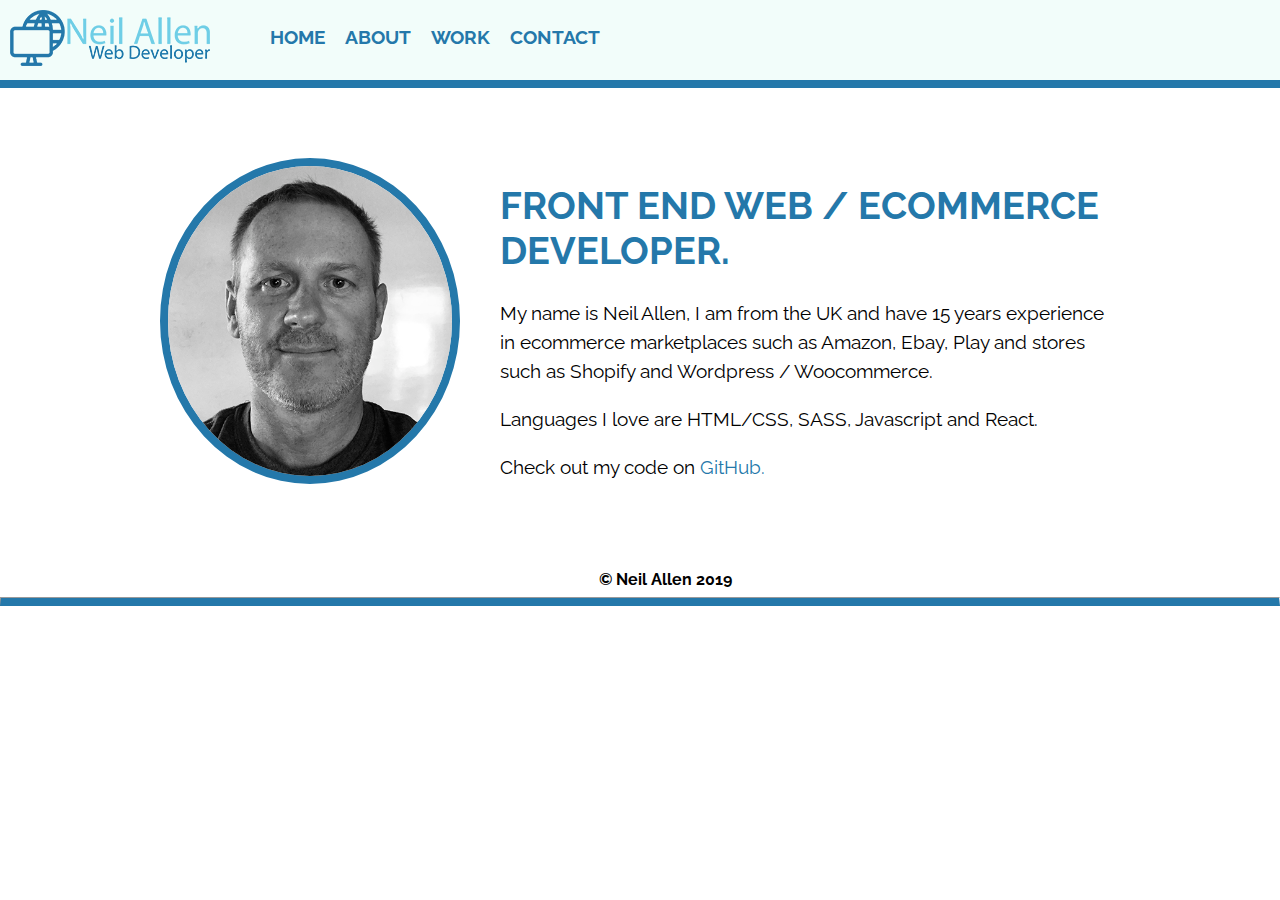
<file: index.html>
<!DOCTYPE html>
<html lang="en">

<head>
    <meta charset="UTF-8" />
    <meta name="viewport" content="width=device-width, initial-scale=1.0" />
    <meta http-equiv="X-UA-Compatible" content="ie=edge" />
    <link rel="icon" type="image/png" href="img/favicon-32x32.png" sizes="32x32" />
    <link rel="stylesheet" href="css/normalize.css">
    <link rel="stylesheet" href="css/style2.css">
    <link rel="stylesheet" href="css/responsive.css">
    <link rel="stylesheet" href="css/animate.css">
    <link href="https://fonts.googleapis.com/css?family=Raleway" rel="stylesheet">
    <link rel="stylesheet" href="https://use.fontawesome.com/releases/v5.8.1/css/all.css" integrity="sha384-50oBUHEmvpQ+1lW4y57PTFmhCaXp0ML5d60M1M7uH2+nqUivzIebhndOJK28anvf" crossorigin="anonymous">
    <title>Neil Allen Web Developer</title>
</head>

<body>
    <header>
        <nav class="navbar">
            <a role="link" href="index.html">
                <!-- ADD LOGO HERE-->
                <img id="logo" src="img/logo.png" alt="logo showing Neil Allen Web Developer in Text">
            </a>
            <ul class="container" role="menubar">
                <li role="presentation" class="right-nav"><a role="link" href="index.html">Home</a></li>
                <li role="presentation" class="right-nav"><a role="link" href="about.html">About</a></li>
                <li role="presentation" class="right-nav"><a role="link" href="work.html">Work</a></li>
                <li role="presentation" class="right-nav"><a role="link" href="contact.html">Contact</a></li>
                <!-- <li role="presentation" class="right-nav"><a role="link" href="grid.html">Grid</a></li> -->
            </ul>
        </nav>
    </header>
    <main id="mainIndex">
        <div class="profile">
            <!-- ADD BANNER IMAGE HERE -->
            <img class="profile-portrait animated bounceInLeft slow" src="img/profile-pic.png" alt="Neil Allen Profile Image">
            <div class="introText">
                <h1 class="animated bounceInRight slow">Front End Web / Ecommerce Developer.</h1>
                <p>My name is Neil Allen, I am from the UK and have 15 years experience in ecommerce marketplaces such as Amazon,
                    Ebay, Play and stores such as Shopify and Wordpress / Woocommerce.</p>
                <p>Languages I love are HTML/CSS, SASS, Javascript and React.</p>
                <p>Check out my code on <a role="link" id="githubLink" href="www.github.com">GitHub.</a>
                </p>
            </div>
        </div>
    </main>
    <footer class="page-footer">
        <div class="social-media animated fadeIn slow">
            <li><a role="link" aria-label="github link" href="http://www.github.com"><i class="fab fa-github"></i></a></li>
            <li><a role="link" aria-label="linkedin link" href="http://www.linkedin.com"><i class="fab fa-linkedin"></i></a></li>
            <li><a role="link" aria-label="twitter link" href="http://www.twitter.com"><i class="fab fa-twitter"></i></a></li>
            <li><a role="link" aria-label="facebook link" href="http://www.facebook.com"><i class="fab fa-facebook"></i></a></li>
            <li><a role="link" aria-label="instagram link" href="http://www.instagram.com"><i class="fab fa-instagram"></i></a></li>
            <span class="copyright"> &copy; Neil Allen 2019 </span>
        </div>
    </footer>
    <hr>
    <!-- <script src="js/tota11y.min.js"></script> -->
</body>

</html>
</file>
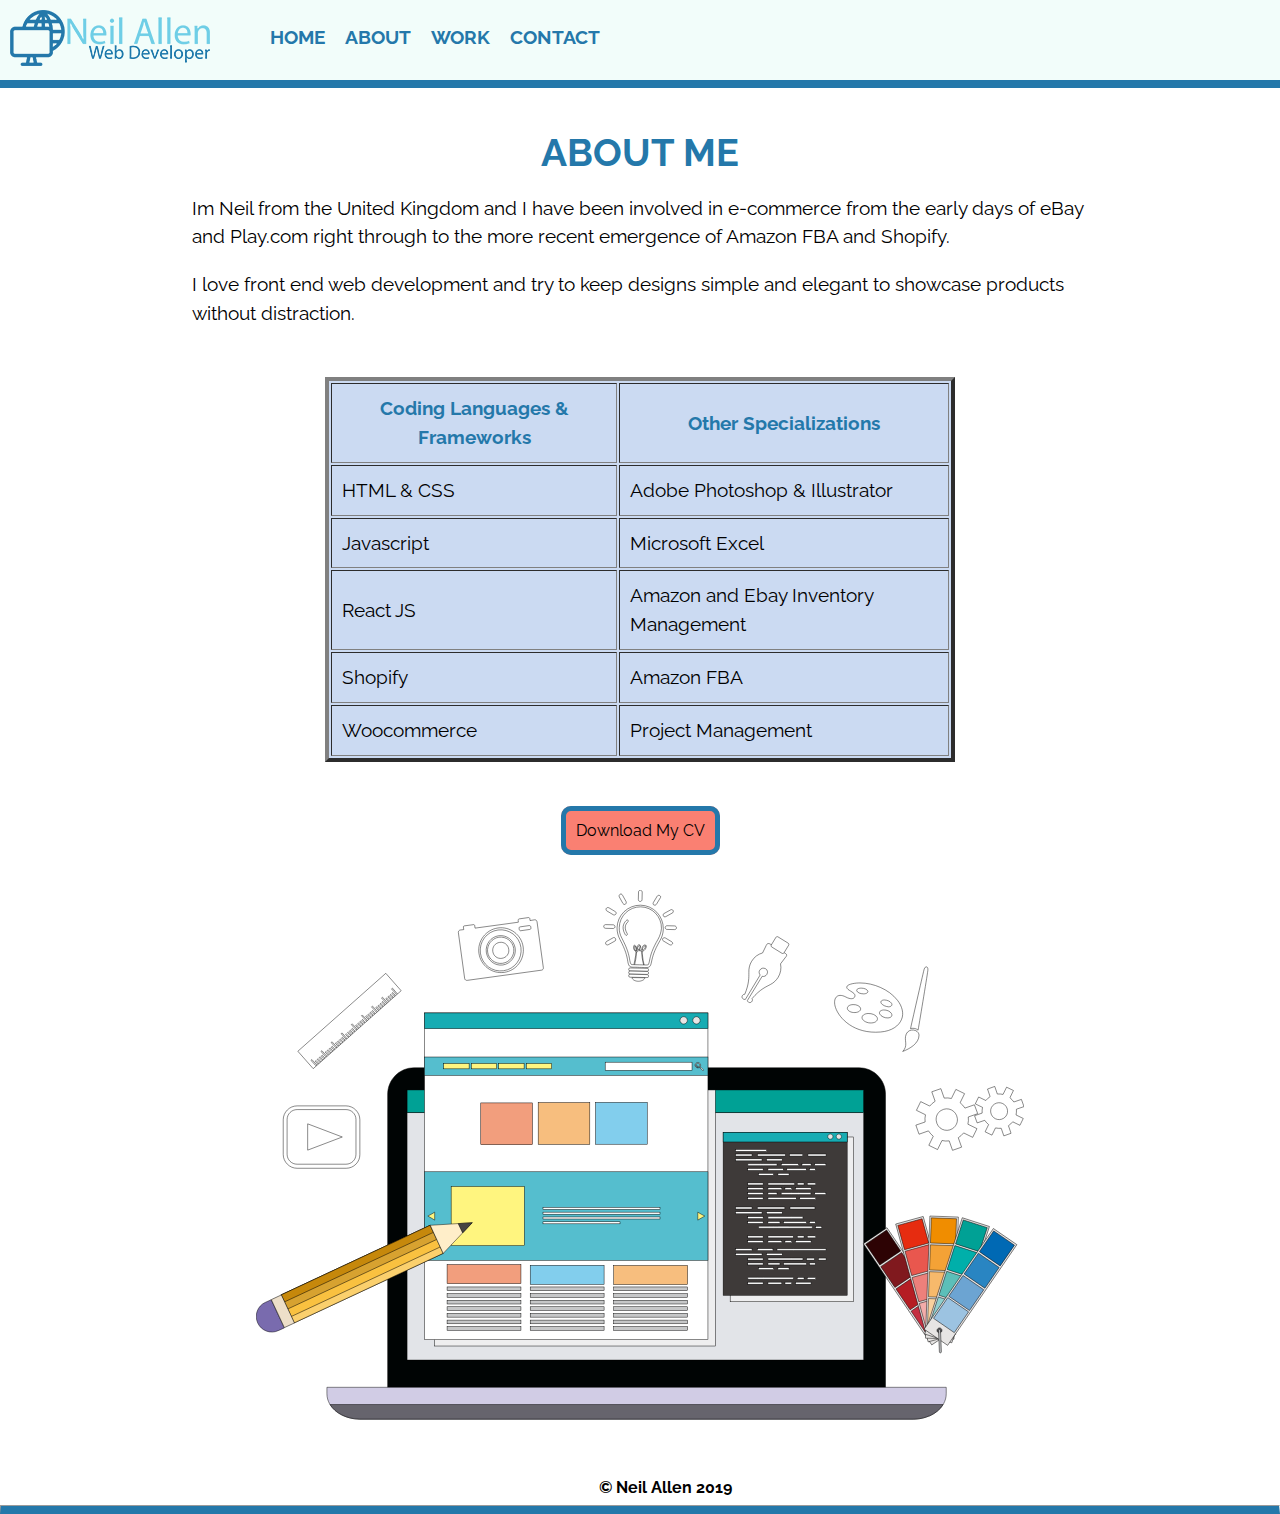
<file: about.html>
<!DOCTYPE html>
<html lang="en">

<head>
    <meta charset="UTF-8" />
    <meta name="viewport" content="width=device-width, initial-scale=1.0" />
    <meta http-equiv="X-UA-Compatible" content="ie=edge" />
    <link rel="icon" type="image/png" href="img/favicon-32x32.png" sizes="32x32" />
    <link rel="stylesheet" href="css/normalize.css">
    <link rel="stylesheet" href="css/animate.css">
    <link href="https://fonts.googleapis.com/css?family=Raleway" rel="stylesheet">
    <link rel="stylesheet" href="https://use.fontawesome.com/releases/v5.8.1/css/all.css" integrity="sha384-50oBUHEmvpQ+1lW4y57PTFmhCaXp0ML5d60M1M7uH2+nqUivzIebhndOJK28anvf" crossorigin="anonymous">
    <link rel="stylesheet" href="css/style2.css">
    <link rel="stylesheet" href="css/responsive.css">
    <title>Neil Allen Web Developer</title>
</head>

<body>
    <header>
        <nav class="navbar">
            <a role="link" href="index.html">
                <!-- ADD LOGO HERE-->
                <img id="logo" src="img/logo.png" alt="logo showing Neil Allen Web Developer in Text">
            </a>
            <ul class="container" role="menubar">
                <li role="presentation" class="right-nav"><a role="link" href="index.html">Home</a></li>
                <li role="presentation" class="right-nav"><a role="link" href="about.html">About</a></li>
                <li role="presentation" class="right-nav"><a role="link" href="work.html">Work</a></li>
                <li role="presentation" class="right-nav"><a role="link" href="contact.html">Contact</a></li>
                <!-- <li role="presentation" class="right-nav"><a role="link" href="grid.html">Grid</a></li>  -->
            </ul>
        </nav>
    </header>
    <main>
        <div class="about">
            <h1 class="animated jackInTheBox">ABOUT ME</h1>
            <p>Im Neil from the United Kingdom and I have been involved in e-commerce from the early days of eBay and Play.com right through to the more recent emergence of Amazon FBA and Shopify.</p>
            <p>I love front end web development and try to keep designs simple and elegant to showcase products without distraction.</p>
        </div>
        </div>
        <div class="skillList">
            <div class="table animated fadeInRight">
                <table width="50%" cellspacing="2" cellpadding="10px" border="4" align="center" bgcolor="#cbdaf2">
                    <thead>
                        <tr>
                            <th>Coding Languages & Frameworks</th>
                            <th>Other Specializations</th>
                        </tr>
                    </thead>
                    <tbody>
                        <tr>
                            <td>HTML & CSS</td>
                            <td>Adobe Photoshop & Illustrator</td>
                        </tr>
                        <tr>
                            <td>Javascript</td>
                            <td>Microsoft Excel</td>
                        </tr>
                        <tr>
                            <td>React JS</td>
                            <td>Amazon and Ebay Inventory Management</td>
                        </tr>
                        <tr>
                            <td>Shopify</td>
                            <td> Amazon FBA </td>
                        </tr>
                        <tr>
                            <td>Woocommerce</td>
                            <td>Project Management</td>
                        </tr>
                    </tbody>
                </table>
            </div>
            <div class="pdf">
                <a href="files/cv.pdf" class="button" download> Download My CV</a>
            </div>
            <?xml version="1.0" encoding="utf-8"?>
            <div class="animation-graphic">
                <!-- Generator: Adobe Illustrator 22.1.0, SVG Export Plug-In . SVG Version: 6.00 Build 0)  -->
                <svg version="1.1" xmlns="http://www.w3.org/2000/svg" xmlns:xlink="http://www.w3.org/1999/xlink" x="0px" y="0px" viewBox="0 0 414.8 291" style="enable-background:new 0 0 414.8 291;" xml:space="preserve">
                    <style type="text/css">
                    .st0 {
                        display: none;
                    }

                    .st1 {
                        fill-rule: evenodd;
                        clip-rule: evenodd;
                        fill: #000404;
                        stroke: #000000;
                        stroke-width: 0.25;
                        stroke-miterlimit: 10;
                    }

                    .st2 {
                        fill-rule: evenodd;
                        clip-rule: evenodd;
                        fill: #D1CCE5;
                        stroke: #000000;
                        stroke-width: 0.25;
                        stroke-miterlimit: 10;
                    }

                    .st3 {
                        fill-rule: evenodd;
                        clip-rule: evenodd;
                        fill: #E2E4E8;
                        stroke: #000000;
                        stroke-width: 0.25;
                        stroke-miterlimit: 10;
                    }

                    .st4 {
                        fill-rule: evenodd;
                        clip-rule: evenodd;
                        fill: #EEEEEF;
                        stroke: #000000;
                        stroke-width: 0.25;
                        stroke-miterlimit: 10;
                    }

                    .st5 {
                        fill-rule: evenodd;
                        clip-rule: evenodd;
                        fill: #00A195;
                        stroke: #000000;
                        stroke-width: 0.25;
                        stroke-miterlimit: 10;
                    }

                    .st6 {
                        fill-rule: evenodd;
                        clip-rule: evenodd;
                        fill: #535671;
                        stroke: #000000;
                        stroke-width: 0.25;
                        stroke-miterlimit: 10;
                    }

                    .st7 {
                        fill-rule: evenodd;
                        clip-rule: evenodd;
                        fill: #66646D;
                        stroke: #000000;
                        stroke-width: 0.25;
                        stroke-miterlimit: 10;
                    }

                    .st8 {
                        fill-rule: evenodd;
                        clip-rule: evenodd;
                        fill: #3E3A39;
                        stroke: #000000;
                        stroke-width: 0.25;
                        stroke-miterlimit: 10;
                    }

                    .st9 {
                        fill-rule: evenodd;
                        clip-rule: evenodd;
                        fill: #FFFFFF;
                        stroke: #000000;
                        stroke-width: 0.25;
                        stroke-miterlimit: 10;
                    }

                    .st10 {
                        fill-rule: evenodd;
                        clip-rule: evenodd;
                        fill: #17ACB3;
                        stroke: #000000;
                        stroke-width: 0.25;
                        stroke-miterlimit: 10;
                    }

                    .st11 {
                        fill-rule: evenodd;
                        clip-rule: evenodd;
                        fill: #E7E5E4;
                        stroke: #000000;
                        stroke-width: 0.25;
                        stroke-miterlimit: 10;
                    }

                    .st12 {
                        fill-rule: evenodd;
                        clip-rule: evenodd;
                        fill: #55BECE;
                        stroke: #000000;
                        stroke-width: 0.25;
                        stroke-miterlimit: 10;
                    }

                    .st13 {
                        fill-rule: evenodd;
                        clip-rule: evenodd;
                        fill: #FFF57F;
                        stroke: #000000;
                        stroke-width: 0.25;
                        stroke-miterlimit: 10;
                    }

                    .st14 {
                        fill-rule: evenodd;
                        clip-rule: evenodd;
                        fill: #F29E7D;
                        stroke: #000000;
                        stroke-width: 0.25;
                        stroke-miterlimit: 10;
                    }

                    .st15 {
                        fill-rule: evenodd;
                        clip-rule: evenodd;
                        fill: #F7BE7E;
                        stroke: #000000;
                        stroke-width: 0.25;
                        stroke-miterlimit: 10;
                    }

                    .st16 {
                        fill-rule: evenodd;
                        clip-rule: evenodd;
                        fill: #82CEED;
                        stroke: #000000;
                        stroke-width: 0.25;
                        stroke-miterlimit: 10;
                    }

                    .st17 {
                        fill-rule: evenodd;
                        clip-rule: evenodd;
                        fill: #C6C7C8;
                        stroke: #000000;
                        stroke-width: 0.25;
                        stroke-miterlimit: 10;
                    }

                    .st18 {
                        fill-rule: evenodd;
                        clip-rule: evenodd;
                        fill: #C42F41;
                        stroke: #000000;
                        stroke-width: 0.25;
                        stroke-miterlimit: 10;
                    }

                    .st19 {
                        fill-rule: evenodd;
                        clip-rule: evenodd;
                        fill: #B51D23;
                        stroke: #000000;
                        stroke-width: 0.25;
                        stroke-miterlimit: 10;
                    }

                    .st20 {
                        fill-rule: evenodd;
                        clip-rule: evenodd;
                        fill: #80191E;
                        stroke: #000000;
                        stroke-width: 0.25;
                        stroke-miterlimit: 10;
                    }

                    .st21 {
                        fill-rule: evenodd;
                        clip-rule: evenodd;
                        fill: #2D0304;
                        stroke: #000000;
                        stroke-width: 0.25;
                        stroke-miterlimit: 10;
                    }

                    .st22 {
                        fill-rule: evenodd;
                        clip-rule: evenodd;
                        fill: #F3ACA9;
                        stroke: #000000;
                        stroke-width: 0.25;
                        stroke-miterlimit: 10;
                    }

                    .st23 {
                        fill-rule: evenodd;
                        clip-rule: evenodd;
                        fill: #ED807B;
                        stroke: #000000;
                        stroke-width: 0.25;
                        stroke-miterlimit: 10;
                    }

                    .st24 {
                        fill-rule: evenodd;
                        clip-rule: evenodd;
                        fill: #E9574E;
                        stroke: #000000;
                        stroke-width: 0.25;
                        stroke-miterlimit: 10;
                    }

                    .st25 {
                        fill-rule: evenodd;
                        clip-rule: evenodd;
                        fill: #E62C10;
                        stroke: #000000;
                        stroke-width: 0.25;
                        stroke-miterlimit: 10;
                    }

                    .st26 {
                        fill-rule: evenodd;
                        clip-rule: evenodd;
                        fill: #F9D19E;
                        stroke: #000000;
                        stroke-width: 0.25;
                        stroke-miterlimit: 10;
                    }

                    .st27 {
                        fill-rule: evenodd;
                        clip-rule: evenodd;
                        fill: #F7B96B;
                        stroke: #000000;
                        stroke-width: 0.25;
                        stroke-miterlimit: 10;
                    }

                    .st28 {
                        fill-rule: evenodd;
                        clip-rule: evenodd;
                        fill: #F4A236;
                        stroke: #000000;
                        stroke-width: 0.25;
                        stroke-miterlimit: 10;
                    }

                    .st29 {
                        fill-rule: evenodd;
                        clip-rule: evenodd;
                        fill: #F08D00;
                        stroke: #000000;
                        stroke-width: 0.25;
                        stroke-miterlimit: 10;
                    }

                    .st30 {
                        fill-rule: evenodd;
                        clip-rule: evenodd;
                        fill: #90D0D0;
                        stroke: #000000;
                        stroke-width: 0.25;
                        stroke-miterlimit: 10;
                    }

                    .st31 {
                        fill-rule: evenodd;
                        clip-rule: evenodd;
                        fill: #5CBFB9;
                        stroke: #000000;
                        stroke-width: 0.25;
                        stroke-miterlimit: 10;
                    }

                    .st32 {
                        fill-rule: evenodd;
                        clip-rule: evenodd;
                        fill: #00AFAA;
                        stroke: #000000;
                        stroke-width: 0.25;
                        stroke-miterlimit: 10;
                    }

                    .st33 {
                        fill-rule: evenodd;
                        clip-rule: evenodd;
                        fill: #9CC3E1;
                        stroke: #000000;
                        stroke-width: 0.25;
                        stroke-miterlimit: 10;
                    }

                    .st34 {
                        fill-rule: evenodd;
                        clip-rule: evenodd;
                        fill: #6CA4D2;
                        stroke: #000000;
                        stroke-width: 0.25;
                        stroke-miterlimit: 10;
                    }

                    .st35 {
                        fill-rule: evenodd;
                        clip-rule: evenodd;
                        fill: #2985C2;
                        stroke: #000000;
                        stroke-width: 0.25;
                        stroke-miterlimit: 10;
                    }

                    .st36 {
                        fill-rule: evenodd;
                        clip-rule: evenodd;
                        fill: #0069B4;
                        stroke: #000000;
                        stroke-width: 0.25;
                        stroke-miterlimit: 10;
                    }

                    .st37 {
                        fill-rule: evenodd;
                        clip-rule: evenodd;
                        fill: #505054;
                        stroke: #000000;
                        stroke-width: 0.25;
                        stroke-miterlimit: 10;
                    }

                    .st38 {
                        fill-rule: evenodd;
                        clip-rule: evenodd;
                        fill: #B9BABC;
                        stroke: #000000;
                        stroke-width: 0.25;
                        stroke-miterlimit: 10;
                    }

                    .st39 {
                        fill-rule: evenodd;
                        clip-rule: evenodd;
                        fill: #F9C140;
                        stroke: #000000;
                        stroke-width: 0.25;
                        stroke-miterlimit: 10;
                    }

                    .st40 {
                        fill-rule: evenodd;
                        clip-rule: evenodd;
                        fill: #FBD06D;
                        stroke: #000000;
                        stroke-width: 0.25;
                        stroke-miterlimit: 10;
                    }

                    .st41 {
                        fill-rule: evenodd;
                        clip-rule: evenodd;
                        fill: #D7A230;
                        stroke: #000000;
                        stroke-width: 0.25;
                        stroke-miterlimit: 10;
                    }

                    .st42 {
                        fill-rule: evenodd;
                        clip-rule: evenodd;
                        fill: #C6880B;
                        stroke: #000000;
                        stroke-width: 0.25;
                        stroke-miterlimit: 10;
                    }

                    .st43 {
                        fill-rule: evenodd;
                        clip-rule: evenodd;
                        fill: #FFEEC9;
                        stroke: #000000;
                        stroke-width: 0.25;
                        stroke-miterlimit: 10;
                    }

                    .st44 {
                        fill-rule: evenodd;
                        clip-rule: evenodd;
                        fill: #464442;
                        stroke: #000000;
                        stroke-width: 0.25;
                        stroke-miterlimit: 10;
                    }

                    .st45 {
                        fill-rule: evenodd;
                        clip-rule: evenodd;
                        fill: #796BAE;
                        stroke: #000000;
                        stroke-width: 0.25;
                        stroke-miterlimit: 10;
                    }

                    .st46 {
                        fill-rule: evenodd;
                        clip-rule: evenodd;
                        fill: #EDDFC9;
                        stroke: #000000;
                        stroke-width: 0.25;
                        stroke-miterlimit: 10;
                    }
                    </style>
                    <g id="BACKGROUND" class="st0">
                    </g>
                    <g id="OBJECTS">
                        <g>
                            <path class="st1" d="M340,269.7c0,7.9-6.4,14.3-14.3,14.3H85.4c-7.9,0-14.3-6.4-14.3-14.3V110.3c0-7.9,6.4-14.3,14.3-14.3h240.3
            c7.9,0,14.3,6.4,14.3,14.3V269.7z" />
                            <path class="st2" d="M38.3,268.6v3.5c0,7.6,8,13.7,17.8,13.7H355c9.8,0,17.8-6.1,17.8-13.7v-3.5H38.3z" />
                            <polygon class="st3" points="81.6,108 81.6,253.9 328.2,253.9 328.2,120.2 81.6,120.2         " />
                            <rect x="256.1" y="133.4" class="st4" width="66.7" height="89" />
                            <rect x="81.6" y="108" class="st5" width="246.6" height="12.2" />
                            <rect x="96.5" y="108" class="st4" width="151.6" height="138.3" />
                            <path class="st6" d="M56,290.9L56,290.9L56,290.9L56,290.9L56,290.9L56,290.9z" />
                            <path class="st7" d="M371.1,277.9H40c2.8,4.6,8.9,7.8,16,7.9h0c0,0,0.1,0,0.1,0H355c0,0,0,0,0,0c0,0,0,0,0.1,0c0,0,0,0,0,0
            c0,0,0,0,0,0c0,0,0,0,0.1,0c0,0,0,0,0,0c0,0,0,0,0,0c0,0,0,0,0,0c3,0,5.7-0.6,8.2-1.7c0,0,0,0,0,0c0,0,0,0,0,0c0,0,0,0,0,0
            c0,0,0.1,0,0.1,0c0,0,0,0,0,0c0,0,0,0,0,0c0,0,0,0,0,0c0,0,0,0,0,0c0,0,0,0,0.1,0c0,0,0,0,0,0c0,0,0,0,0.1,0c0,0,0,0,0,0
            C367,282.6,369.6,280.5,371.1,277.9z" />
                            <rect x="252.3" y="130.9" class="st8" width="67" height="88" />
                            <g id="code">
                                <rect id="code76" x="259" y="140.1" class="st9" width="16.8" height="1.1" />
                                <rect id="code75" x="259" y="142.6" class="st9" width="8.9" height="1.1" />
                                <rect id="code74" x="259" y="145.2" class="st9" width="14.3" height="1.1" />
                                <rect id="code73" x="265.6" y="150.4" class="st9" width="8.3" height="1.1" />
                                <rect id="code72" x="271.4" y="153" class="st9" width="8.1" height="1.1" />
                                <rect id="code71" x="270.8" y="142.6" class="st9" width="15.1" height="1.1" />
                                <rect id="code70" x="288.1" y="142.6" class="st9" width="7.2" height="1.1" />
                                <rect id="code69" x="298.1" y="142.6" class="st9" width="9.8" height="1.1" />
                                <rect id="code68" x="275.7" y="145.2" class="st9" width="8.5" height="1.1" />
                                <polygon id="code67" class="st9" points="274,147.8 272.4,147.8 265.6,147.8 265.6,148.9 272.4,148.9 274,148.9 281.4,148.9 
                281.4,147.8             " />
                                <rect id="code66" x="276.5" y="150.4" class="st9" width="8.3" height="1.1" />
                                <rect id="code65" x="283.7" y="147.8" class="st9" width="9.3" height="1.1" />
                                <rect id="code64" x="294.9" y="147.8" class="st9" width="4.9" height="1.1" />
                                <rect id="code63" x="301.8" y="147.8" class="st9" width="6" height="1.1" />
                                <rect id="code62" x="286.7" y="150.4" class="st9" width="10.5" height="1.1" />
                                <rect id="code61" x="298.9" y="150.4" class="st9" width="3.2" height="1.1" />
                                <rect id="code60" x="281.9" y="153" class="st9" width="6" height="1.1" />
                                <rect id="code59" x="265.6" y="158.2" class="st9" width="8.3" height="1.1" />
                                <rect id="code58" x="265.6" y="160.8" class="st9" width="8.3" height="1.1" />
                                <rect id="code57" x="276.5" y="160.8" class="st9" width="7.5" height="1.1" />
                                <polygon id="code56" class="st9" points="284.9,158.2 283.7,158.2 276.5,158.2 276.5,159.3 283.7,159.3 284.9,159.3 290.9,159.3 
                290.9,158.2             " />
                                <rect id="code55" x="292.3" y="158.2" class="st9" width="3.7" height="1.1" />
                                <rect id="code54" x="297.7" y="158.2" class="st9" width="4.6" height="1.1" />
                                <rect id="code53" x="291.4" y="160.8" class="st9" width="8.4" height="1.1" />
                                <rect id="code52" x="265.6" y="163.4" class="st9" width="8.3" height="1.1" />
                                <rect id="code51" x="265.6" y="166" class="st9" width="8.3" height="1.1" />
                                <rect id="code50" x="276.5" y="163.4" class="st9" width="4.9" height="1.1" />
                                <rect id="code49" x="276.5" y="166" class="st9" width="15.3" height="1.1" />
                                <polygon id="code48" class="st9" points="293,163.4 289.2,163.4 283.7,163.4 283.7,164.5 289.2,164.5 293,164.5 299.7,164.5 
                299.7,163.4             " />
                                <rect id="code47" x="301.8" y="163.4" class="st9" width="6" height="1.1" />
                                <rect id="code46" x="293.7" y="166" class="st9" width="8.6" height="1.1" />
                                <rect id="code45" x="285.7" y="160.8" class="st9" width="3.6" height="1.1" />
                                <rect id="code44" x="259" y="171.2" class="st9" width="8.9" height="1.1" />
                                <rect id="code43" x="259" y="173.8" class="st9" width="14.3" height="1.1" />
                                <rect id="code42" x="265.6" y="176.4" class="st9" width="8.3" height="1.1" />
                                <rect id="code41" x="265.6" y="179" class="st9" width="8.3" height="1.1" />
                                <polygon id="code40" class="st9" points="283,171.2 281.4,171.2 270.8,171.2 270.8,172.3 281.4,172.3 283,172.3 285.6,172.3 
                285.6,171.2             " />
                                <rect id="code39" x="288.4" y="171.2" class="st9" width="13.5" height="1.1" />
                                <rect id="code38" x="275.7" y="173.8" class="st9" width="8.5" height="1.1" />
                                <rect id="code37" x="276.5" y="179" class="st9" width="6.5" height="1.1" />
                                <polygon id="code36" class="st9" points="289.4,176.4 288.4,176.4 276.5,176.4 276.5,177.5 288.4,177.5 289.4,177.5 295.4,177.5 
                295.4,176.4             " />
                                <rect id="code35" x="284.9" y="179" class="st9" width="12.4" height="1.1" />
                                <rect id="code34" x="298.9" y="179" class="st9" width="3.2" height="1.1" />
                                <rect id="code33" x="281.9" y="181.6" class="st9" width="6" height="1.1" />
                                <polygon id="code32" class="st9" points="279.6,181.6 277.4,181.6 271.4,181.6 271.4,182.7 277.4,182.7 279.6,182.7 300.5,182.7 
                300.5,181.6             " />
                                <rect id="code31" x="302.2" y="181.6" class="st9" width="3.4" height="1.1" />
                                <rect id="code30" x="265.6" y="186.8" class="st9" width="8.3" height="1.1" />
                                <rect id="code29" x="265.6" y="189.4" class="st9" width="8.3" height="1.1" />
                                <rect id="code28" x="276.5" y="186.8" class="st9" width="13.7" height="1.1" />
                                <rect id="code27" x="276.5" y="189.4" class="st9" width="7.5" height="1.1" />
                                <rect id="code26" x="292.3" y="186.8" class="st9" width="3.7" height="1.1" />
                                <rect id="code25" x="297.7" y="186.8" class="st9" width="4.6" height="1.1" />
                                <rect id="code24" x="291.4" y="189.4" class="st9" width="8.4" height="1.1" />
                                <rect id="code23" x="285.7" y="189.4" class="st9" width="3.6" height="1.1" />
                                <rect id="code22" x="259" y="193.7" class="st9" width="8.9" height="1.1" />
                                <rect id="code21" x="259" y="196.2" class="st9" width="14.3" height="1.1" />
                                <rect id="code20" x="265.6" y="198.8" class="st9" width="8.3" height="1.1" />
                                <rect id="code19" x="265.6" y="201.4" class="st9" width="8.3" height="1.1" />
                                <rect id="code18" x="271.4" y="204" class="st9" width="8.1" height="1.1" />
                                <rect id="code17" x="270.8" y="193.7" class="st9" width="8.4" height="1.1" />
                                <polygon id="code16" class="st9" points="290.2,193.7 288.4,193.7 281.4,193.7 281.4,194.7 288.4,194.7 290.2,194.7 307.9,194.7 
                307.9,193.7             " />
                                <rect id="code15" x="275.7" y="196.2" class="st9" width="8.5" height="1.1" />
                                <rect id="code14" x="276.5" y="201.4" class="st9" width="6.5" height="1.1" />
                                <polygon id="code13" class="st9" points="289.2,198.8 288.4,198.8 276.5,198.8 276.5,199.9 288.4,199.9 289.2,199.9 295.4,199.9 
                295.4,198.8             " />
                                <rect id="code12" x="297.3" y="198.8" class="st9" width="4.3" height="1.1" />
                                <rect id="code11" x="303.7" y="198.8" class="st9" width="4.2" height="1.1" />
                                <rect id="code10" x="284.9" y="201.4" class="st9" width="12.4" height="1.1" />
                                <rect id="code9" x="298.9" y="201.4" class="st9" width="3.2" height="1.1" />
                                <rect id="code8" x="281.9" y="204" class="st9" width="6" height="1.1" />
                                <rect id="code7" x="265.6" y="211.8" class="st9" width="8.3" height="1.1" />
                                <polygon id="code6" class="st9" points="274,209.2 271,209.2 265.6,209.2 265.6,210.3 271,210.3 274,210.3 290.3,210.3 
                290.3,209.2             " />
                                <rect id="code5" x="276.5" y="211.8" class="st9" width="7.5" height="1.1" />
                                <rect id="code4" x="292.3" y="209.2" class="st9" width="3.7" height="1.1" />
                                <rect id="code3" x="297.7" y="209.2" class="st9" width="4.6" height="1.1" />
                                <rect id="code2" x="291.4" y="211.8" class="st9" width="8.4" height="1.1" />
                                <rect id="code1" x="285.7" y="211.8" class="st9" width="3.6" height="1.1" />
                            </g>
                            <rect x="252.3" y="130.9" class="st10" width="67" height="5.2" />
                            <path id="small-circle-2" class="st11" d="M316.2,133.2c0,0.8-0.6,1.4-1.4,1.4c-0.8,0-1.4-0.6-1.4-1.4c0-0.8,0.6-1.4,1.4-1.4
            C315.5,131.8,316.2,132.4,316.2,133.2z" />
                            <path id="small-circle-1" class="st11" d="M311.6,133.2c0,0.8-0.6,1.4-1.4,1.4c-0.8,0-1.4-0.6-1.4-1.4c0-0.8,0.6-1.4,1.4-1.4
            C311,131.8,311.6,132.4,311.6,133.2z" />
                            <g id="ui-page">
                                <rect x="91" y="66.4" class="st9" width="153.1" height="176.5" />
                                <rect x="91" y="66.4" class="st10" width="153.1" height="8.5" />
                                <path class="st11" d="M239.9,70.4c0,1.1-0.9,2-2,2c-1.1,0-2-0.9-2-2c0-1.1,0.9-2,2-2C238.9,68.4,239.9,69.3,239.9,70.4z" />
                                <path class="st11" d="M233,70.4c0,1.1-0.9,2-2,2c-1.1,0-2-0.9-2-2c0-1.1,0.9-2,2-2C232.1,68.4,233,69.3,233,70.4z" />
                                <rect x="91" y="90.2" class="st12" width="153.1" height="9.9" />
                                <rect x="188.6" y="93" class="st9" width="46.9" height="4.4" />
                                <g>
                                    <rect x="101.4" y="93.7" class="st13" width="13.7" height="2.9" />
                                    <rect x="116.3" y="93.7" class="st13" width="13.7" height="2.9" />
                                    <rect x="131.1" y="93.7" class="st13" width="13.7" height="2.9" />
                                    <rect x="146" y="93.7" class="st13" width="13.7" height="2.9" />
                                </g>
                                <rect x="121.4" y="115" class="st14" width="27.9" height="22.6" />
                                <path class="st9" d="M238.6,93.6c-0.6,0-1.1,0.5-1.1,1.1c0,0.6,0.5,1.1,1.1,1.1c0.6,0,1.1-0.5,1.1-1.1
                C239.7,94,239.2,93.6,238.6,93.6L238.6,93.6z M237.6,93.6L237.6,93.6c0.6-0.6,1.5-0.6,2.1,0c0.6,0.6,0.6,1.5,0,2
                c-0.6,0.6-1.5,0.6-2.1,0C237,95.1,237,94.2,237.6,93.6z" />
                                <path class="st9" d="M239.9,96.2l-0.3-0.3c0.1,0,0.1-0.1,0.2-0.1c0.1-0.1,0.1-0.1,0.2-0.2l0.3,0.3L239.9,96.2z" />
                                <path class="st9" d="M241.6,97.1c0.1,0.1,0.1,0.3,0,0.4c-0.1,0.1-0.3,0.1-0.4,0l-1.3-1.3l0.4-0.4L241.6,97.1z" />
                                <path class="st9" d="M238.5,95.5c0.1,0,0.2,0,0.3-0.1h0c0.1,0,0.1-0.1,0.1-0.1c0,0-0.1-0.1-0.1-0.1c-0.1,0-0.2,0-0.2,0
                c-0.2,0-0.4-0.1-0.5-0.3c0-0.1-0.1-0.1-0.1-0.1c0,0-0.1,0.1-0.1,0.1C238,95.4,238.2,95.5,238.5,95.5L238.5,95.5z" />
                                <rect x="152.4" y="114.8" class="st15" width="27.9" height="22.6" />
                                <rect x="183.4" y="114.7" class="st16" width="27.9" height="22.6" />
                                <rect x="103.2" y="214.4" class="st17" width="39.9" height="2" />
                                <rect x="103.2" y="218" class="st17" width="39.9" height="2" />
                                <rect x="103.2" y="221.6" class="st17" width="39.9" height="2" />
                                <rect x="103.2" y="225.1" class="st17" width="39.9" height="2" />
                                <rect x="103.2" y="228.7" class="st17" width="39.9" height="2" />
                                <rect x="103.2" y="232.3" class="st17" width="39.9" height="2" />
                                <rect x="103.2" y="235.8" class="st17" width="39.9" height="2" />
                                <rect x="148.1" y="214.4" class="st17" width="39.9" height="2" />
                                <rect x="148.1" y="218" class="st17" width="39.9" height="2" />
                                <rect x="148.1" y="221.6" class="st17" width="39.9" height="2" />
                                <rect x="148.1" y="225.1" class="st17" width="39.9" height="2" />
                                <rect x="148.1" y="228.7" class="st17" width="39.9" height="2" />
                                <rect x="148.1" y="232.3" class="st17" width="39.9" height="2" />
                                <rect x="148.1" y="235.8" class="st17" width="39.9" height="2" />
                                <rect x="193.2" y="214.4" class="st17" width="39.9" height="2" />
                                <rect x="193.2" y="218" class="st17" width="39.9" height="2" />
                                <rect x="193.2" y="221.6" class="st17" width="39.9" height="2" />
                                <rect x="193.2" y="225.1" class="st17" width="39.9" height="2" />
                                <rect x="193.2" y="228.7" class="st17" width="39.9" height="2" />
                                <rect x="193.2" y="232.3" class="st17" width="39.9" height="2" />
                                <rect x="193.2" y="235.8" class="st17" width="39.9" height="2" />
                                <rect x="91" y="152.2" class="st12" width="153.1" height="47.8" />
                                <rect x="105.4" y="160.1" class="st13" width="39.5" height="32" />
                                <rect x="155" y="171.4" class="st9" width="63.2" height="1.1" />
                                <rect x="155" y="174" class="st9" width="63.2" height="1.1" />
                                <rect x="155" y="176.6" class="st9" width="63.2" height="1.1" />
                                <rect x="155" y="179.2" class="st9" width="41.6" height="1.1" />
                                <g>
                                    <polygon class="st13" points="92.8,176.1 94.7,175.1 96.5,174 96.5,176.1 96.5,178.3 94.7,177.2               " />
                                    <polygon class="st13" points="242.4,176.1 240.5,175.1 238.6,174 238.6,176.1 238.6,178.3 240.5,177.2                 " />
                                </g>
                                <rect x="103.2" y="202.3" class="st14" width="39.9" height="10.3" />
                                <rect x="148.1" y="202.7" class="st16" width="39.9" height="10.3" />
                                <rect x="193.2" y="202.8" class="st15" width="39.9" height="10.3" />
                            </g>
                            <g id="colour-swatch">
                                <g>
                                    <g>
                                        <rect x="345.2" y="181" transform="matrix(0.8285 -0.56 0.56 0.8285 -59.3389 234.369)" class="st11" width="15.4" height="66" />
                                        <g>
                                            <rect x="356.5" y="222.5" transform="matrix(0.8287 -0.5597 0.5597 0.8287 -66.1343 242.6408)" class="st18" width="13.6" height="13.6" />
                                            <rect x="348.3" y="210.5" transform="matrix(0.8285 -0.5599 0.5599 0.8285 -60.774 236.0988)" class="st19" width="13.6" height="13.6" />
                                            <rect x="340.1" y="198.4" transform="matrix(0.8284 -0.5601 0.5601 0.8284 -55.4113 229.557)" class="st20" width="13.6" height="13.6" />
                                            <rect x="332" y="186.3" transform="matrix(0.8285 -0.56 0.56 0.8285 -50.0583 222.8442)" class="st21" width="13.6" height="13.6" />
                                        </g>
                                    </g>
                                    <g>
                                        <rect x="354" y="177.2" transform="matrix(0.9641 -0.2656 0.2656 0.9641 -42.8433 103.6119)" class="st11" width="15.4" height="66" />
                                        <g>
                                            <rect x="359.8" y="221.2" transform="matrix(0.9641 -0.2656 0.2656 0.9641 -47.3967 105.5656)" class="st22" width="13.6" height="13.6" />
                                            <rect x="355.9" y="207.2" transform="matrix(0.9641 -0.2657 0.2657 0.9641 -43.8156 104.0665)" class="st23" width="13.6" height="13.6" />
                                            <rect x="352.1" y="193.1" transform="matrix(0.9641 -0.2656 0.2656 0.9641 -40.2156 102.496)" class="st24" width="13.6" height="13.6" />
                                            <rect x="348.2" y="179.1" transform="matrix(0.9641 -0.2656 0.2656 0.9641 -36.6294 100.9807)" class="st25" width="13.6" height="13.6" />
                                        </g>
                                    </g>
                                    <g>
                                        <rect x="337.4" y="201.6" transform="matrix(3.627434e-02 -0.9993 0.9993 3.627434e-02 147.8794 571.9003)" class="st11" width="66" height="15.4" />
                                        <g>
                                            <rect x="363" y="220.9" transform="matrix(3.594666e-02 -0.9994 0.9994 3.594666e-02 128.9233 589.0901)" class="st26" width="13.6" height="13.6" />
                                            <rect x="363.5" y="206.3" transform="matrix(3.594771e-02 -0.9994 0.9994 3.594771e-02 143.9723 575.5859)" class="st27" width="13.6" height="13.6" />
                                            <rect x="364" y="191.8" transform="matrix(3.608723e-02 -0.9993 0.9993 3.608723e-02 158.9711 562.0486)" class="st28" width="13.6" height="13.6" />
                                            <rect x="364.5" y="177.2" transform="matrix(3.598404e-02 -0.9994 0.9994 3.598404e-02 174.0578 548.5659)" class="st29" width="13.6" height="13.6" />
                                        </g>
                                    </g>
                                    <g>
                                        <rect x="345.6" y="203.1" transform="matrix(0.3078 -0.9515 0.9515 0.3078 61.5263 506.1366)" class="st11" width="66" height="15.4" />
                                        <g>
                                            <rect x="366.1" y="221.5" transform="matrix(0.308 -0.9514 0.9514 0.308 40.8308 512.8223)" class="st30" width="13.6" height="13.6" />
                                            <rect x="370.6" y="207.7" transform="matrix(0.308 -0.9514 0.9514 0.308 57.1128 507.4981)" class="st31" width="13.6" height="13.6" />
                                            <rect x="375.1" y="193.8" transform="matrix(0.3077 -0.9515 0.9515 0.3077 73.4717 502.2506)" class="st32" width="13.6" height="13.6" />
                                            <rect x="379.6" y="180" transform="matrix(0.3079 -0.9514 0.9514 0.3079 89.6945 496.8626)" class="st5" width="13.6" height="13.6" />
                                        </g>
                                    </g>
                                    <g>
                                        <rect x="352.9" y="206.7" transform="matrix(0.5666 -0.824 0.824 0.5666 -9.4098 410.8881)" class="st11" width="66" height="15.4" />
                                        <g>
                                            <rect x="368.6" y="222.8" transform="matrix(0.5667 -0.8239 0.8239 0.5667 -26.5098 408.7791)" class="st33" width="13.6" height="13.6" />
                                            <rect x="376.8" y="210.8" transform="matrix(0.5667 -0.8239 0.8239 0.5667 -13.0444 410.3927)" class="st34" width="13.6" height="13.6" />
                                            <rect x="385.1" y="198.8" transform="matrix(0.5666 -0.824 0.824 0.5666 0.448 412.052)" class="st35" width="13.6" height="13.6" />
                                            <rect x="393.4" y="186.8" transform="matrix(0.5667 -0.8239 0.8239 0.5667 13.881 413.5965)" class="st36" width="13.6" height="13.6" />
                                        </g>
                                    </g>
                                </g>
                                <path class="st37" d="M369.1,236.5c0.7,0,1.4,0.5,1.4,1.3c0,0.7-0.5,1.4-1.3,1.4c-0.7,0-1.4-0.5-1.4-1.3
                C367.8,237.2,368.4,236.6,369.1,236.5z" />
                                <path class="st38" d="M369.1,237.3c0.3,0,0.6,0.2,0.6,0.5l0.5,11.6c0,0.3-0.2,0.6-0.5,0.6c-0.3,0-0.6-0.2-0.6-0.5l-0.5-11.6
                C368.6,237.6,368.8,237.3,369.1,237.3z" />
                            </g>
                            <g id="large-pencil">
                                <rect x="13" y="199.1" transform="matrix(0.9061 -0.4231 0.4231 0.9061 -82.3947 43.7588)" class="st39" width="88.8" height="16.7" />
                                <rect x="15.7" y="211.4" transform="matrix(0.9061 -0.423 0.423 0.9061 -84.6064 45.4578)" class="st40" width="88.8" height="3.8" />
                                <rect x="11.2" y="199.5" transform="matrix(0.9061 -0.4231 0.4231 0.9061 -80.9654 42.6609)" class="st41" width="88.8" height="8.4" />
                                <rect x="10.3" y="199.7" transform="matrix(0.906 -0.4232 0.4232 0.906 -80.2537 42.1145)" class="st42" width="88.8" height="4.2" />
                                <polygon class="st43" points="116.8,179.7 101.1,196.3 94.1,181.1            " />
                                <polygon class="st44" points="116.8,179.7 111.6,185.2 109.2,180.2           " />
                                <path class="st45" d="M0.9,233.8l0.1,0.2c1.9,4.1,6.9,5.9,11,4l3.3-1.5l-7.1-15.2l-3.3,1.5C0.8,224.7-1,229.6,0.9,233.8z" />
                                <rect x="11.5" y="219.2" transform="matrix(0.9061 -0.4232 0.4232 0.9061 -94.9234 27.49)" class="st46" width="6" height="16.7" />
                            </g>
                            <g id="light-bulb">
                                <g>
                                    <path class="st9" d="M211.3,42.3l-9.3-0.2c-0.4,0-0.7,0.2-0.7,0.6l0,0.4c0,0.3,0.3,0.6,0.7,0.6l9.3,0.2c0.4,0,0.7-0.2,0.7-0.6
                    l0-0.4C212,42.5,211.7,42.3,211.3,42.3z" />
                                    <path class="st9" d="M211.3,44l-9.3-0.2c-0.4,0-0.7,0.2-0.7,0.6l0,0.4c0,0.3,0.3,0.6,0.7,0.6l9.3,0.2c0.4,0,0.7-0.2,0.7-0.6
                    l0-0.4C212,44.3,211.7,44,211.3,44z" />
                                    <path class="st9" d="M211.3,45.7l-9.3-0.2c-0.4,0-0.7,0.2-0.7,0.6l0,0.4c0,0.3,0.3,0.6,0.7,0.6l9.3,0.2c0.4,0,0.7-0.2,0.7-0.6
                    l0-0.4C212,46,211.7,45.7,211.3,45.7z" />
                                    <path class="st9" d="M203.1,47.3l6.9,0.1c0,1.1-1.9,1.9-3.5,1.9C205,49.3,203.1,48.5,203.1,47.3z" />
                                </g>
                                <path class="st9" d="M205.3,32.9c-0.8-0.1-1.3-1.1-1-2.3c0.1-0.3,0.4-0.5,0.6-0.2c0.3,0.4,0.3,0.9,0.4,1.4
                C205.2,32.2,205.3,32.6,205.3,32.9L205.3,32.9L205.3,32.9L205.3,32.9z M206.7,32.3L206.7,32.3c-0.1-0.1-0.3-0.2-0.4-0.3
                c-0.4-0.5-0.1-1.6,0.6-1.9c0.2-0.1,0.6-0.1,0.6,0.1c0.1,0.4-0.2,0.9-0.4,1.3C207,31.8,206.8,32.1,206.7,32.3L206.7,32.3
                L206.7,32.3L206.7,32.3z M208.6,32.5L208.6,32.5c0.1-0.6,0.2-1.1,0.5-1.6c0.2-0.4,0.6-0.7,1.1-0.8c0.1,0,0.3,0,0.3,0.1
                c0,0.2,0,0.3-0.1,0.5c-0.1,0.3-0.3,0.7-0.5,1C209.6,32.1,209.2,32.4,208.6,32.5L208.6,32.5L208.6,32.5L208.6,32.5z M208.3,33
                L208.3,33c0,0.6,0,1.3,0.1,1.9c0.1,1.1,0.2,2.3,0.5,3.4c0,0.2,0.1,0.5,0.1,0.7c0.1,0.6,0.3,1.3,0.5,1.9l0.2,0
                c-0.2-0.8-0.4-1.6-0.5-2.4c0-0.1,0-0.2-0.1-0.3c-0.2-1.3-0.4-2.6-0.5-3.9c0-0.4,0-0.8,0-1.3l0,0l0,0c0.3,0,0.7-0.1,1-0.3
                c0.5-0.3,0.9-1,1.1-1.6c0.1-0.4,0.2-1.1-0.3-1.4c-0.4-0.2-0.9,0.1-1.3,0.4c-0.3,0.3-0.5,0.7-0.6,1.1c-0.1,0.4-0.2,0.9-0.2,1.3
                l0,0l0,0l-0.1,0c-0.4,0-0.8,0-1.2-0.1l0,0l0,0c0.4-0.5,0.7-1.1,0.7-1.6c0-0.4-0.1-1-0.5-1.2c-0.5-0.2-1,0.2-1.2,0.7
                c-0.3,0.6-0.3,1.3,0.1,1.9c0.1,0.1,0.2,0.2,0.3,0.3l0,0l0,0c-0.3,0.3-0.6,0.4-0.9,0.4l0,0l0,0c0-0.8,0-1.6-0.3-2.3
                c-0.1-0.2-0.5-1-0.9-0.8c-0.5,0.3-0.3,1.4-0.2,1.9c0.1,0.6,0.4,1.3,1,1.5c0.1,0,0.1,0.1,0.2,0.1l0,0l0,0c0,0.6-0.1,1.2-0.2,1.9
                c-0.2,1.4-0.5,2.8-0.8,4.3c-0.1,0.4-0.2,0.9-0.2,1.3l0.3,0c0.1-0.5,0.2-1,0.3-1.4c0.2-1.1,0.5-2.2,0.6-3.3
                c0.1-0.9,0.2-1.8,0.2-2.7l0,0c0.4,0,0.7-0.1,1-0.4c0.1-0.1,0.2-0.2,0.3-0.3l0,0l0,0c0.3,0.1,0.6,0.2,0.9,0.2
                C207.9,33,208.1,33,208.3,33L208.3,33L208.3,33z" />
                                <g>
                                    <path class="st9" d="M207.7,8.2c-6.9-0.1-12.6,5.4-12.7,12.3c0,2.3,0.6,4.4,1.6,6.3c3,5.6,3.7,8.7,4.2,11.7
                    c0.4,2.5,0.9,3.1,2.8,3.2c0.8,0,2.1,0,3.5,0.1c1.4,0,2.7,0.1,3.5,0.1c1.9,0,2.5-0.5,3-3c0.6-3,1.4-6.1,4.6-11.6
                    c1.1-1.8,1.7-3.9,1.8-6.2C220.1,14,214.6,8.3,207.7,8.2L207.7,8.2z M217.2,26.5L217.2,26.5c-3.1,5.3-4.1,8.5-4.7,11.9
                    c-0.1,0.4-0.3,1.5-0.6,1.9c-0.1,0.1-0.4,0.2-1.2,0.2l-3.5-0.1l-3.5-0.1c-0.8,0-1.1-0.1-1.2-0.3c-0.3-0.4-0.5-1.5-0.6-1.9
                    c-0.5-3.4-1.4-6.6-4.3-12.1c-1-1.8-1.5-3.8-1.4-5.7c0.1-6.3,5.3-11.3,11.6-11.2c6.3,0.1,11.3,5.3,11.2,11.6
                    C218.8,22.8,218.2,24.7,217.2,26.5z" />
                                </g>
                                <path class="st9" d="M200.9,17.2c-0.5,0.4-2.8,2.5-0.4,6.4c0.2,0.3,0.1,0.6-0.2,0.8c-0.1,0.1-0.2,0.1-0.3,0.1
                c-0.2,0-0.4-0.1-0.5-0.3c-2.9-4.7,0.1-7.4,0.7-7.9c0.3-0.2,0.6-0.2,0.8,0.1C201.2,16.6,201.1,17,200.9,17.2z" />
                                <g>
                                    <path class="st9" d="M226.8,19.7c-0.2-0.2-0.4-0.3-0.7-0.3l-4.1-0.1c-0.3,0-0.5,0.1-0.7,0.3c-0.2,0.2-0.3,0.4-0.3,0.7
                    c0,0.3,0.1,0.5,0.3,0.7c0.2,0.2,0.4,0.3,0.7,0.3l4.1,0.1c0.3,0,0.5-0.1,0.7-0.3c0.2-0.2,0.3-0.4,0.3-0.7
                    C227.1,20.2,227,19.9,226.8,19.7z" />
                                    <path class="st9" d="M220.8,14.5c0.2,0,0.3,0,0.5-0.1l3.6-2c0.1,0,0.1-0.1,0.2-0.1c0,0,0,0,0,0c0.3-0.3,0.4-0.8,0.2-1.2
                    c-0.1-0.2-0.3-0.4-0.6-0.5c-0.3-0.1-0.5,0-0.7,0.1l-3.6,2c-0.1,0-0.1,0.1-0.2,0.1c-0.3,0.3-0.4,0.8-0.2,1.2
                    C220.1,14.3,220.4,14.5,220.8,14.5z" />
                                    <path class="st9" d="M218.1,3c-0.4-0.2-0.9-0.2-1.2,0.1c-0.1,0.1-0.1,0.1-0.2,0.2l-2.1,3.5c-0.3,0.5-0.1,1.1,0.3,1.3
                    c0.1,0.1,0.3,0.1,0.5,0.1c0.3,0,0.5-0.1,0.7-0.3c0.1-0.1,0.1-0.1,0.2-0.2l2.1-3.5C218.7,3.9,218.6,3.3,218.1,3z" />
                                    <path class="st9" d="M189.5,11.3l3.5,2.1c0.1,0.1,0.3,0.1,0.5,0.1c0.3,0,0.5-0.1,0.7-0.3c0.1-0.1,0.1-0.1,0.2-0.2
                    c0.3-0.5,0.1-1.1-0.3-1.3l-3.5-2.1c-0.4-0.2-0.9-0.2-1.2,0.1c-0.1,0.1-0.1,0.1-0.2,0.2C188.9,10.5,189.1,11.1,189.5,11.3z" />
                                    <path class="st9" d="M224.6,28l-3.5-2.1c-0.4-0.2-0.9-0.2-1.2,0.1c-0.1,0.1-0.1,0.1-0.2,0.2c-0.3,0.5-0.1,1.1,0.3,1.3l3.5,2.1
                    c0.1,0.1,0.3,0.1,0.5,0.1c0.3,0,0.5-0.1,0.7-0.3c0.1-0.1,0.1-0.1,0.2-0.2C225.2,28.9,225,28.3,224.6,28z" />
                                    <path class="st9" d="M193.6,25.7c-0.3-0.1-0.5,0-0.7,0.1l-3.6,2c-0.1,0-0.1,0.1-0.2,0.2c-0.3,0.3-0.4,0.8-0.2,1.2
                    c0.2,0.3,0.5,0.5,0.8,0.5c0.2,0,0.3,0,0.5-0.1l3.6-2c0.1,0,0.1-0.1,0.2-0.1c0.3-0.3,0.4-0.8,0.2-1.2
                    C194,26,193.8,25.8,193.6,25.7z" />
                                    <path class="st9" d="M197.9,2.7c-0.1-0.2-0.3-0.4-0.6-0.5c-0.2-0.1-0.5,0-0.7,0.1c-0.1,0-0.1,0.1-0.2,0.2
                    c-0.3,0.3-0.4,0.8-0.2,1.2l2,3.6c0.2,0.3,0.5,0.5,0.8,0.5c0.2,0,0.3,0,0.5-0.1c0.1,0,0.1-0.1,0.2-0.2c0.3-0.3,0.4-0.8,0.2-1.2
                    L197.9,2.7z" />
                                    <path class="st9" d="M207.6,0.1c-0.3,0-0.5,0.1-0.7,0.3c-0.2,0.2-0.3,0.4-0.3,0.7l-0.1,4.1c0,0.5,0.4,1,1,1
                    c0.3,0,0.5-0.1,0.7-0.3c0.2-0.2,0.3-0.4,0.3-0.7l0.1-4.1C208.5,0.6,208.1,0.1,207.6,0.1z" />
                                    <path class="st9" d="M193.6,20.5c0.2-0.2,0.3-0.4,0.3-0.7c0-0.3-0.1-0.5-0.3-0.7c-0.2-0.2-0.4-0.3-0.7-0.3l-4.1-0.1
                    c-0.3,0-0.5,0.1-0.7,0.3c-0.2,0.2-0.3,0.4-0.3,0.7c0,0.5,0.4,1,1,1l4.1,0.1C193.2,20.8,193.4,20.7,193.6,20.5z" />
                                </g>
                            </g>
                            <g id="pen-tool">
                                <g>
                                    <g>
                                        <path class="st9" d="M273.6,34c-2.3,0.6-4.5,2.1-5.9,4.5c-1.2,1.9-1.6,4.1-1.5,6.1c0,2.4,0.2,6-2.2,11.7c-0.5,0-1,0.2-1.3,0.7
                        c-0.4,0.7-0.2,1.5,0.5,1.9c0.3,0.2,0.7,0.2,1.1,0.2l8-13.2c-0.6-0.7-0.8-1.8-0.2-2.6c0.6-1.1,2-1.4,3.1-0.8
                        c1.1,0.6,1.4,2,0.7,3.1c-0.5,0.9-1.6,1.3-2.5,1l-8,13.1c0.1,0.4,0.3,0.7,0.6,0.9c0.7,0.4,1.5,0.2,1.9-0.5c0.3-0.5,0.3-1,0-1.4
                        c4.4-5.3,7.9-6.5,10-7.7c1.6-0.8,3-2.1,4.1-3.8c1.4-2.3,1.8-4.9,1.3-7.3l2.8-3.7c0,0,1.2-1.1-0.1-1.9c-1.3-0.8-6.4-3.9-8.3-5.1
                        c-1.7-1-2.2,0.9-2.2,0.9L273.6,34z" />
                                    </g>
                                </g>
                                <path class="st9" d="M285.2,33.9c-0.2,0.4-0.7,0.5-1.1,0.3l-5.5-3.4c-0.4-0.2-0.5-0.7-0.3-1.1l2.5-4.1c0.2-0.4,0.7-0.5,1.1-0.3
                l5.5,3.4c0.4,0.2,0.5,0.7,0.3,1.1L285.2,33.9z" />
                            </g>
                            <path id="ruler" class="st9" d="M78.4,54.4L30.9,96.5l-8.3-9.4L70.1,45L78.4,54.4L78.4,54.4z M30.2,91.6L30.2,91.6L29.7,92
            l2.6,2.9l0.5-0.4L30.2,91.6L30.2,91.6z M73.7,53L73.7,53l-0.5,0.4l2.6,2.9l0.4-0.4L73.7,53L73.7,53z M73.9,55.4L73.9,55.4
            l-0.5,0.4l1.3,1.5l0.5-0.4L73.9,55.4L73.9,55.4z M72.8,56.4L72.8,56.4l-0.5,0.4l1.3,1.5l0.5-0.4L72.8,56.4L72.8,56.4z M71.7,57.3
            L71.7,57.3l-0.5,0.4l1.3,1.5l0.4-0.4L71.7,57.3L71.7,57.3z M70.6,58.3L70.6,58.3l-0.5,0.4l1.3,1.5l0.4-0.4L70.6,58.3L70.6,58.3z
             M68.3,57.9L68.3,57.9l-0.5,0.4l2.6,2.9l0.5-0.4L68.3,57.9L68.3,57.9z M68.5,60.2L68.5,60.2L68,60.6l1.3,1.5l0.5-0.4L68.5,60.2
            L68.5,60.2z M67.4,61.2L67.4,61.2l-0.5,0.4l1.3,1.5l0.5-0.4L67.4,61.2L67.4,61.2z M66.3,62.2L66.3,62.2l-0.5,0.4l1.3,1.5l0.5-0.4
            L66.3,62.2L66.3,62.2z M65.2,63.1L65.2,63.1l-0.5,0.4l1.3,1.5l0.5-0.4L65.2,63.1L65.2,63.1z M62.9,62.7L62.9,62.7l-0.5,0.4L65,66
            l0.5-0.4L62.9,62.7L62.9,62.7z M63,65.1L63,65.1l-0.5,0.4l1.3,1.5l0.5-0.4L63,65.1L63,65.1z M61.9,66L61.9,66l-0.5,0.4l1.3,1.5
            l0.5-0.4L61.9,66L61.9,66z M60.8,67L60.8,67l-0.5,0.4l1.3,1.5l0.5-0.4L60.8,67L60.8,67z M59.7,67.9L59.7,67.9l-0.5,0.4l1.3,1.5
            l0.5-0.4L59.7,67.9L59.7,67.9z M57.4,67.5L57.4,67.5L57,67.9l2.6,2.9l0.5-0.4L57.4,67.5L57.4,67.5z M57.6,69.9L57.6,69.9l-0.5,0.4
            l1.3,1.5l0.4-0.4L57.6,69.9L57.6,69.9z M56.5,70.8L56.5,70.8L56,71.2l1.3,1.5l0.4-0.4L56.5,70.8L56.5,70.8z M55.4,71.8L55.4,71.8
            l-0.5,0.4l1.3,1.5l0.5-0.4L55.4,71.8L55.4,71.8z M54.3,72.8L54.3,72.8l-0.5,0.4l1.3,1.5l0.4-0.4L54.3,72.8L54.3,72.8z M52,72.3
            L52,72.3l-0.5,0.4l2.6,2.9l0.5-0.4L52,72.3L52,72.3z M52.1,74.7L52.1,74.7l-0.5,0.4l1.3,1.5l0.5-0.4L52.1,74.7L52.1,74.7z
             M51,75.7L51,75.7l-0.5,0.4l1.3,1.5l0.5-0.4L51,75.7L51,75.7z M49.9,76.6L49.9,76.6L49.5,77l1.3,1.5l0.5-0.4L49.9,76.6L49.9,76.6z
             M48.8,77.6L48.8,77.6L48.4,78l1.3,1.5l0.5-0.4L48.8,77.6L48.8,77.6z M46.5,77.2L46.5,77.2l-0.5,0.4l2.6,2.9l0.4-0.4L46.5,77.2
            L46.5,77.2z M46.7,79.5L46.7,79.5l-0.5,0.4l1.3,1.5L48,81L46.7,79.5L46.7,79.5z M45.6,80.5L45.6,80.5l-0.5,0.4l1.3,1.5l0.5-0.4
            L45.6,80.5L45.6,80.5z M44.5,81.5L44.5,81.5L44,81.9l1.3,1.5l0.4-0.4L44.5,81.5L44.5,81.5z M43.4,82.4L43.4,82.4l-0.5,0.4l1.3,1.5
            l0.5-0.4L43.4,82.4L43.4,82.4z M41.1,82L41.1,82l-0.5,0.4l2.6,2.9l0.5-0.4L41.1,82L41.1,82z M41.2,84.4L41.2,84.4l-0.5,0.4
            l1.3,1.5l0.5-0.4L41.2,84.4L41.2,84.4z M40.1,85.3L40.1,85.3l-0.5,0.4l1.3,1.5l0.5-0.4L40.1,85.3L40.1,85.3z M39,86.3L39,86.3
            l-0.5,0.4l1.3,1.5l0.5-0.4L39,86.3L39,86.3z M37.9,87.2L37.9,87.2l-0.5,0.4l1.3,1.5l0.5-0.4L37.9,87.2L37.9,87.2z M35.6,86.8
            L35.6,86.8l-0.5,0.4l2.6,2.9l0.5-0.4L35.6,86.8L35.6,86.8z M35.8,89.2L35.8,89.2l-0.5,0.4l1.3,1.5l0.5-0.4L35.8,89.2L35.8,89.2z
             M34.7,90.1L34.7,90.1l-0.5,0.4l1.3,1.5l0.5-0.4L34.7,90.1L34.7,90.1z M33.6,91.1L33.6,91.1l-0.5,0.4l1.3,1.5l0.5-0.4L33.6,91.1
            L33.6,91.1z M32.5,92.1L32.5,92.1L32,92.5l1.3,1.5l0.5-0.4L32.5,92.1z" />
                            <g id="camera">
                                <path class="st9" d="M120.4,34.1c-0.9-6.6,3.8-12.7,10.3-13.6c6.6-0.9,12.7,3.7,13.6,10.3c0.9,6.7-3.7,12.8-10.3,13.7
                C127.4,45.4,121.3,40.8,120.4,34.1L120.4,34.1z M112.4,19.4L112.4,19.4c-0.2,0-0.4,0.3-0.4,0.5l0.2,1.5l-1.8,0.2
                c-0.7,0.1-1.2,0.7-1.1,1.4l3.4,24.8c0.1,0.7,0.7,1.1,1.4,1l40.1-5.5c0.7-0.1,1.1-0.7,1-1.3l-3.4-24.8c-0.1-0.7-0.7-1.2-1.3-1.1
                l-2.5,0.4l-0.1-1c-0.1-0.4-0.4-0.7-0.8-0.6l-4.9,0.7c-0.4,0.1-0.7,0.4-0.6,0.8l0.1,1l-23.4,3.2l-0.2-1.5c0-0.2-0.3-0.4-0.5-0.4
                L112.4,19.4L112.4,19.4z M147.9,21.3L147.9,21.3c0.4-0.1,0.7-0.4,0.6-0.8l-0.1-0.7c-0.1-0.4-0.4-0.6-0.8-0.6l-4.9,0.7
                c-0.4,0.1-0.7,0.3-0.6,0.8l0.1,0.7c0.1,0.4,0.4,0.7,0.8,0.6L147.9,21.3z" />
                                <path class="st9" d="M130.7,21.6c-6.1,0.8-10.3,6.4-9.5,12.5c0.8,6.1,6.4,10.4,12.5,9.5c6-0.8,10.2-6.4,9.4-12.5
                C142.3,25,136.7,20.8,130.7,21.6L130.7,21.6z M124.4,33.6L124.4,33.6c-0.6-4.3,2.4-8.3,6.7-8.9c4.2-0.6,8.3,2.5,8.9,6.8
                c0.6,4.3-2.5,8.4-6.7,9C129,41.1,125,38,124.4,33.6z" />
                                <path id="flash" class="st9" d="M131.2,25.5c3.9-0.5,7.5,2.2,8,6.1c0.5,3.9-2.2,7.5-6.1,8c-3.9,0.5-7.5-2.2-8-6.1
                C124.6,29.7,127.3,26.1,131.2,25.5L131.2,25.5z M131.6,28.3L131.6,28.3c-2.4,0.3-4.1,2.5-3.7,4.9c0.3,2.4,2.5,4.1,4.9,3.7
                c2.4-0.3,4.1-2.5,3.7-4.9C136.2,29.6,134,27.9,131.6,28.3z" />
                            </g>
                            <g id="paintbrush-and-paint">
                                <path id="paints" class="st9" d="M322.5,61.9c1.9-0.1,3.7,0.8,4,1.9c0.4,1.2-0.9,2.3-3,2.4c-2.1,0.1-3.9-0.9-4.1-2.1
                C319.2,62.9,320.6,61.9,322.5,61.9L322.5,61.9z M346.5,59.6L346.5,59.6c-2.5-3.2-5.7-5.4-9.3-7c-3.4-1.5-7.2-2.4-11-2.4
                c-4.6,0-9.7,1.5-5.7,4c2.1,1.3,3.4,2,2.9,3.4c-0.5,1.4-2.4,1.5-4.8,0.2c-4.9-2.6-7.2,0.9-5.6,5.7c2,5.9,10,14.4,24.3,13.2
                c6.1-0.5,10-3.3,11.4-6.9C350,66.7,349,62.8,346.5,59.6L346.5,59.6z M330.6,66.7L330.6,66.7c2.1-0.1,4.3,0.8,4.9,2.2
                c0.6,1.4-0.7,2.8-3,2.9c-2.3,0.2-4.6-1-5.1-2.4C327,67.9,328.5,66.8,330.6,66.7L330.6,66.7z M330.4,54.5L330.4,54.5
                c0.4,0.8-0.6,1.6-2.3,1.6c-1.7,0-3.3-0.7-3.6-1.6c-0.3-0.9,0.8-1.5,2.4-1.5C328.5,53,330,53.6,330.4,54.5L330.4,54.5z
                 M337.7,61.2L337.7,61.2c-0.6-1,0.2-1.8,1.7-1.8c1.4,0,3.1,0.7,3.8,1.7c0.7,1,0,1.9-1.5,2C340.1,63,338.3,62.2,337.7,61.2
                L337.7,61.2z M339,64.8L339,64.8c1.7-0.1,3.5,0.7,4.2,1.9c0.7,1.2-0.1,2.3-1.9,2.4c-1.8,0.1-3.8-0.9-4.4-2.1
                C336.3,65.8,337.3,64.9,339,64.8z" />
                                <path id="painbrush-handle" class="st9 full-brush" d="M360.9,42.7c-0.3,0.9-6,25.9-7.4,32.2c0.1,0,0.2,0,0.3-0.1c1.3-0.3,2.8,0,3.8,0.9
                c1.1-6.4,5.3-31.6,5.3-32.6C363,41.2,361.5,40.9,360.9,42.7z" />
                                <path id="paintbrush-end" class="st9 full-brush" d="M350.8,79.2c-0.4,2.9,1.3,4.9-1.5,8c3.7-1.4,8.8-4.3,8.8-8.8
                C358,75,351.5,74.1,350.8,79.2z" />
                            </g>
                            <g id="play">
                                <path class="st9" d="M22.2,118.6c-3,0-5.4,2.4-5.4,5.4v18.7c0,3,2.4,5.4,5.4,5.4h26.4c3,0,5.4-2.4,5.4-5.4v-18.7
                c0-3-2.4-5.4-5.4-5.4H22.2L22.2,118.6z M48.7,150.3H22.2c-4.1,0-7.5-3.4-7.5-7.5v-18.7c0-4.1,3.4-7.5,7.5-7.5h26.4
                c4.1,0,7.5,3.4,7.5,7.5v18.7C56.2,146.9,52.8,150.3,48.7,150.3z" />
                                <polygon id="play" class="st9" points="27.9,140.5 27.9,126.3 46.6,133.4           " />
                            </g>
                            <path id="large-cog" class="st9" d="M370,119.1c3.7-2.3,8.3,0,8.8,4.3c0.3,2.1-0.8,4.3-2.6,5.5c-3.7,2.3-8.3,0-8.8-4.3
            C367.1,122.4,368.1,120.2,370,119.1L370,119.1z M356.4,127l1.7,4.9l5.1-1.8c0.7,1.1,1.6,2.1,2.6,2.9l-2.4,4.9l4.7,2.3l2.4-4.9
            c1.2,0.3,2.6,0.4,3.9,0.2l1.8,5.1l4.9-1.7l-1.8-5.1c1.1-0.7,2.1-1.6,2.9-2.6l4.9,2.4l2.3-4.7l-4.9-2.4c0.3-1.3,0.4-2.6,0.2-3.9
            l5.1-1.8L388,116l-5.1,1.8c-0.7-1.1-1.6-2.1-2.6-2.9l2.4-4.9l-4.7-2.3l-2.4,4.9c-1.2-0.3-2.6-0.4-3.9-0.2l-1.8-5.1l-4.9,1.7
            l1.8,5.1c-1.1,0.7-2.1,1.6-2.9,2.6l-4.9-2.4l-2.3,4.7l4.9,2.4c-0.3,1.2-0.4,2.6-0.2,3.9L356.4,127z" />
                            <path id="small-cog" class="st9" d="M398.9,115.6c2.9-1.8,6.6,0,7,3.4c0.2,1.7-0.6,3.4-2.1,4.3c-2.9,1.8-6.6,0-7-3.4
            C396.6,118.2,397.4,116.5,398.9,115.6L398.9,115.6z M388.1,121.9l1.4,3.9l4.1-1.4c0.6,0.9,1.3,1.7,2.1,2.3l-1.9,3.9l3.7,1.8
            l1.9-3.9c1,0.2,2,0.3,3.1,0.2l1.4,4.1l3.9-1.4l-1.4-4.1c0.9-0.6,1.7-1.3,2.3-2.1l3.9,1.9l1.8-3.7l-3.9-1.9c0.2-1,0.3-2,0.2-3.1
            l4.1-1.4l-1.4-3.9l-4.1,1.4c-0.6-0.9-1.3-1.7-2.1-2.3l1.9-3.9l-3.7-1.8l-1.9,3.9c-1-0.2-2-0.3-3.1-0.2l-1.4-4.1l-3.9,1.4l1.4,4.1
            c-0.9,0.6-1.7,1.3-2.3,2.1l-3.9-1.9l-1.8,3.7l3.9,1.9c-0.2,1-0.3,2-0.2,3.1L388.1,121.9z" />
                        </g>
                    </g>
                    <g id="DESIGNED_BY_FREEPIK" class="st0">
                    </g>
                </svg>
            </div>
    </main>
    <footer class="page-footer">
        <div class="social-media animated fadeIn slow">
            <li><a role="link" aria-label="github link" href="http://www.github.com"><i class="fab fa-github"></i></a></li>
            <li><a role="link" aria-label="linkedin link" href="http://www.linkedin.com"><i class="fab fa-linkedin"></i></a>
            </li>
            <li><a role="link" aria-label="twitter link" href="http://www.twitter.com"><i class="fab fa-twitter"></i></a></li>
            <li><a role="link" aria-label="facebook link" href="http://www.facebook.com"><i class="fab fa-facebook"></i></a>
            </li>
            <li><a role="link" aria-label="instagram link" href="http://www.instagram.com"><i class="fab fa-instagram"></i></a>
            </li>
            <span class="copyright"> &copy; Neil Allen 2019 </span>
        </div>
    </footer>
    <hr>
    <!-- <script src="js/tota11y.min.js"></script> -->
</body>

</html>
</file>
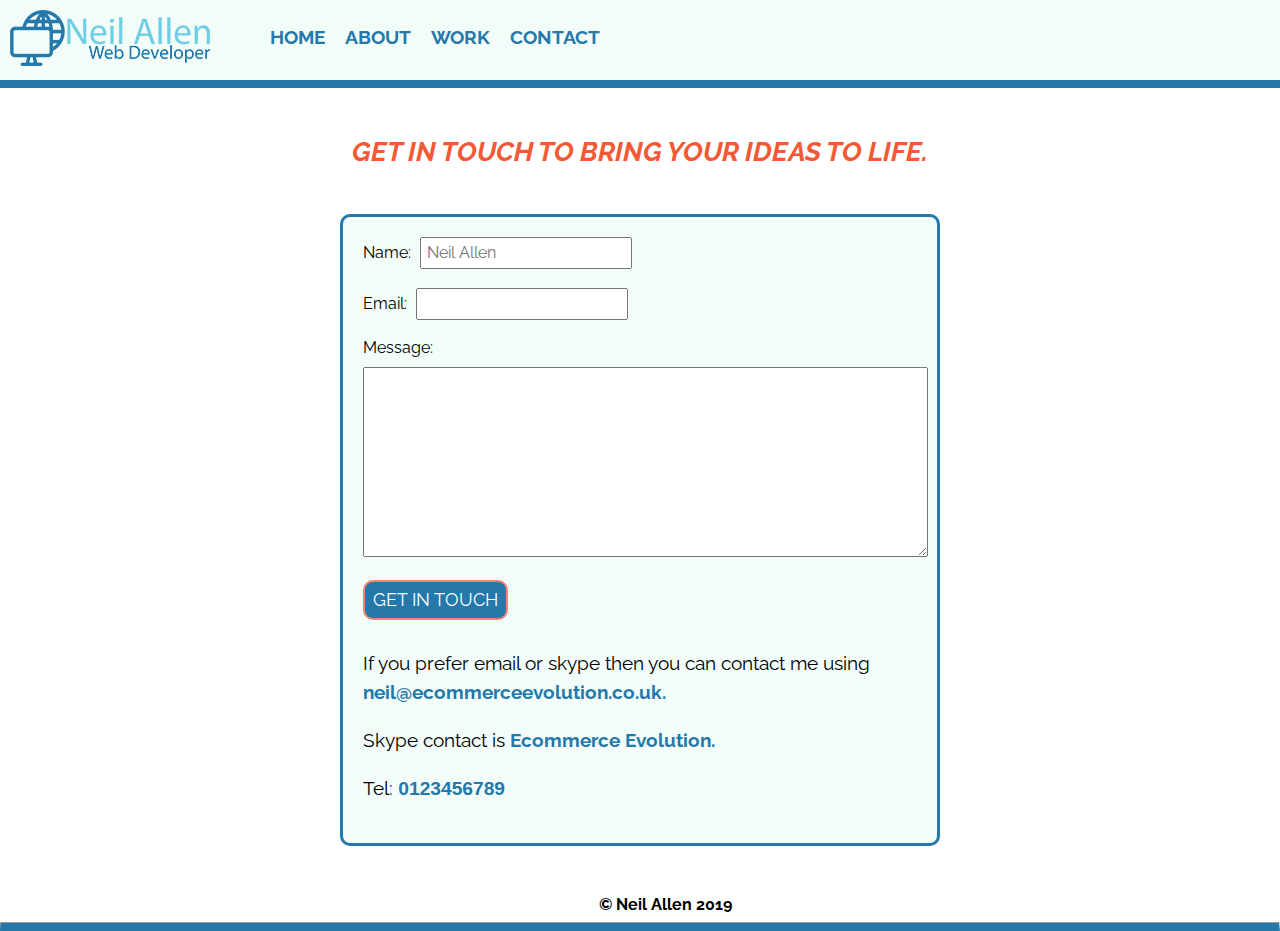
<file: contact.html>
<!DOCTYPE html>
<html lang="en">

<head>
    <meta charset="UTF-8" />
    <meta name="viewport" content="width=device-width, initial-scale=1.0" />
    <meta http-equiv="X-UA-Compatible" content="ie=edge" />
    <link rel="icon" type="image/png" href="img/favicon-32x32.png" sizes="32x32" />
    <link rel="stylesheet" href="css/normalize.css">
    <link rel="stylesheet" href="css/animate.css">
    <link href="https://fonts.googleapis.com/css?family=Raleway" rel="stylesheet">
    <link rel="stylesheet" href="https://use.fontawesome.com/releases/v5.8.1/css/all.css" integrity="sha384-50oBUHEmvpQ+1lW4y57PTFmhCaXp0ML5d60M1M7uH2+nqUivzIebhndOJK28anvf" crossorigin="anonymous">
    <link rel="stylesheet" href="css/style2.css">
    <link rel="stylesheet" href="css/responsive.css">
    <title>Neil Allen Web Developer</title>
</head>

<body>
    <header>
        <nav class="navbar">
            <a role="link" href="index.html">
                <!-- ADD LOGO HERE-->
                <img id="logo" src="img/logo.png" alt="logo showing Neil Allen Web Developer in Text">
            </a>
            <ul class="container" role="menubar">
                <li role="presentation" class="right-nav"><a role="link" href="index.html">Home</a></li>
                <li role="presentation" class="right-nav"><a role="link" href="about.html">About</a></li>
                <li role="presentation" class="right-nav"><a role="link" href="work.html">Work</a></li>
                <li role="presentation" class="right-nav"><a role="link" href="contact.html">Contact</a></li>
                <!-- <li role="presentation" class="right-nav"><a role="link" href="grid.html">Grid</a></li> -->
            </ul>
        </nav>
    </header>
    <main>
        <div class="callToAction">
            <p class="animated pulse">Get in touch to bring your ideas to life.</p>
        </div>
        <div class="contactWrapper">
            <div class="contactForm animated fadeInUp ">
                <form action="/login-form-action" method="post">
                    <label for="name"> Name: <input type="text" name="name" required placeholder="Neil Allen"> </label><br>
                    <label for="email">Email: <input type="email" name="email" required></label><br>
                    <label for="message"> Message: <br><textarea name="comment" id="" cols="60" rows="10"></textarea> </label><br>
                    <button class="buttonColor" type="submit">Get In Touch</button>
                    <div class="emailAddress">
                        <p>If you prefer email or skype then you can contact me using <a href="mailto:neil@ecommerceevolution.co.uk">neil@ecommerceevolution.co.uk.</a> </p>
                        <p>Skype contact is <a href="skype:+1234567890?call">Ecommerce Evolution.</a></p>
                        <p> Tel:<span id="phoneNumber"><a href="tel:123456789"> 0123456789 </span></p>
                    </div>
                </form>
            </div>
        </div>
    </main>
    <footer class="page-footer">
        <div class="social-media animated fadeIn slow">
            <li><a role="link" aria-label="github link" href="http://www.github.com"><i class="fab fa-github"></i></a></li>
            <li><a role="link" aria-label="linkedin link" href="http://www.linkedin.com"><i class="fab fa-linkedin"></i></a>
            </li>
            <li><a role="link" aria-label="twitter link" href="http://www.twitter.com"><i class="fab fa-twitter"></i></a></li>
            <li><a role="link" aria-label="facebook link" href="http://www.facebook.com"><i class="fab fa-facebook"></i></a>
            </li>
            <li><a role="link" aria-label="instagram link" href="http://www.instagram.com"><i class="fab fa-instagram"></i></a>
            </li>
            <span class="copyright"> &copy; Neil Allen 2019 </span>
        </div>
    </footer>
    <hr>
    <!-- <script src="js/tota11y.min.js"></script> -->
</body>

</html>
</file>
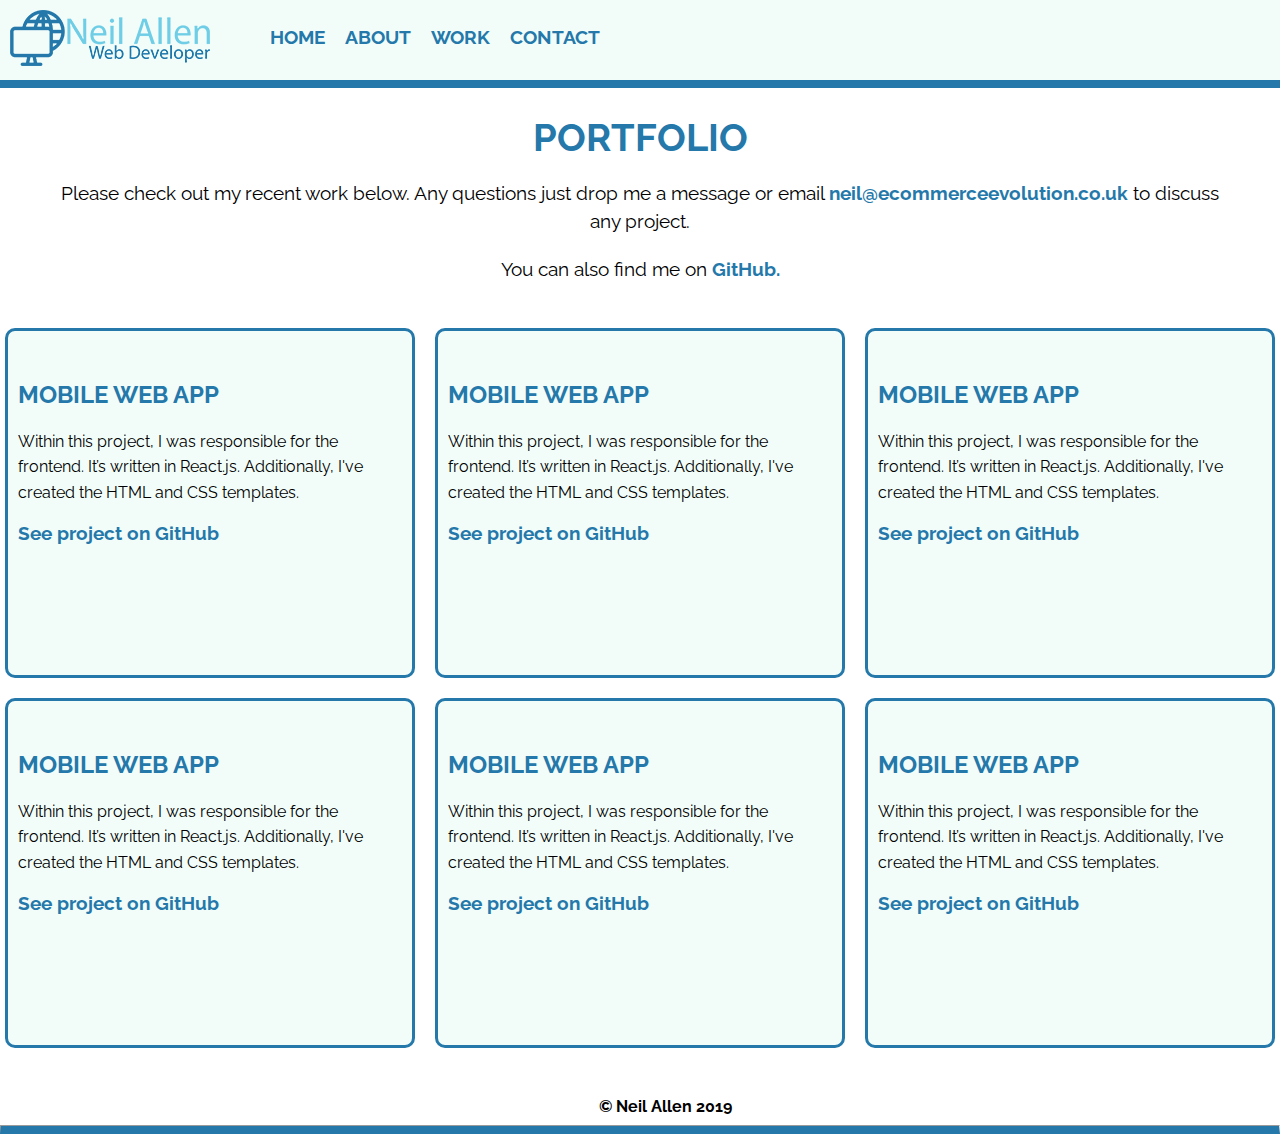
<file: grid.html>
<!DOCTYPE html>
<html lang="en">

<head>
    <meta charset="UTF-8" />
    <meta name="viewport" content="width=device-width, initial-scale=1.0" />

    <meta http-equiv="X-UA-Compatible" content="ie=edge" />
    <link rel="icon" type="image/png" href="img/favicon-32x32.png" sizes="32x32" />
    <link rel="stylesheet" href="css/normalize.css">
    <link rel="stylesheet" href="css/style2.css">
     <link rel="stylesheet" href="css/responsive.css">
     <link rel="stylesheet" href="css/animate.css">
    <link href="https://fonts.googleapis.com/css?family=Raleway" rel="stylesheet">
    <link rel="stylesheet" href="https://use.fontawesome.com/releases/v5.8.1/css/all.css" integrity="sha384-50oBUHEmvpQ+1lW4y57PTFmhCaXp0ML5d60M1M7uH2+nqUivzIebhndOJK28anvf" crossorigin="anonymous">
    <title>Neil Allen Web Developer</title>
</head>

<body>
    <header>
        <nav class="navbar">
            <a role="link" href="index.html">
                <!-- ADD LOGO HERE-->
                <img id="logo" src="img/logo.png" alt="logo showing Neil Allen Web Developer in Text">
            </a>
            <ul class="container" role="menubar">
                <li role="presentation" class="right-nav"><a role="link" href="index.html">Home</a></li>
                <li role="presentation" class="right-nav"><a role="link" href="about.html">About</a></li>
                <li role="presentation" class="right-nav"><a role="link" href="work.html">Work</a></li>
                <li role="presentation" class="right-nav"><a role="link" href="contact.html">Contact</a></li>
                <!-- <li role="presentation" class="right-nav"><a role="link" href="grid.html">Grid</a></li> -->
            </ul>
        </nav>
    </header>
    <section>
        <div class="portfolioIntro">
            <h1 class="animated jackInTheBox">PORTFOLIO</h1>
            <p>Please check out my recent work below. Any questions just drop me a message or email <a id="email" href="mailto:neil@ecommerceevolution.co.uk">neil@ecommerceevolution.co.uk</a> to discuss any project.</p>
            <p>You can also find me on <a href="www.github.com">GitHub.</a>
                <p></p>
        </div>
        <div class="grid animated fadeInRight">
            <div class="grid__item">
                <h2>Mobile web app</h2>
                <p>
                    Within this project, I was responsible for the frontend. It’s written in React.js. Additionally, I've created the HTML and CSS templates.
                </p>
                <a href="#">See project on GitHub</a>
            </div>
            <div class="grid__item">
                <h2>Mobile web app</h2>
                <p>
                    Within this project, I was responsible for the frontend. It’s written in React.js. Additionally, I've created the HTML and CSS templates.
                </p>
                <a href="#">See project on GitHub</a>
            </div>
            <div class="grid__item">
                <h2>Mobile web app</h2>
                <p>
                    Within this project, I was responsible for the frontend. It’s written in React.js. Additionally, I've created the HTML and CSS templates.
                </p>
                <a href="#">See project on GitHub</a>
            </div>
            <div class="grid__item">
                <h2>Mobile web app</h2>
                <p>
                    Within this project, I was responsible for the frontend. It’s written in React.js. Additionally, I've created the HTML and CSS templates.
                </p>
                <a href="#">See project on GitHub</a>
            </div>
            <div class="grid__item">
                <h2>Mobile web app</h2>
                <p>
                    Within this project, I was responsible for the frontend. It’s written in React.js. Additionally, I've created the HTML and CSS templates.
                </p>
                <a href="#">See project on GitHub</a>
            </div>
            <div class="grid__item">
                <h2>Mobile web app</h2>
                <p>
                    Within this project, I was responsible for the frontend. It’s written in React.js. Additionally, I've created the HTML and CSS templates.
                </p>
                <a href="#">See project on GitHub</a>
            </div>
        </div>
    </section>
    <footer class="page-footer">
        <div class="social-media animated fadeIn slow">
            <li><a role="link" aria-label="github link" href="http://www.github.com"><i class="fab fa-github"></i></a></li>
            <li><a role="link" aria-label="linkedin link" href="http://www.linkedin.com"><i class="fab fa-linkedin"></i></a></li>
            <li><a role="link" aria-label="twitter link" href="http://www.twitter.com"><i class="fab fa-twitter"></i></a></li>
            <li><a role="link" aria-label="facebook link" href="http://www.facebook.com"><i class="fab fa-facebook"></i></a></li>
            <li><a role="link" aria-label="instagram link" href="http://www.instagram.com"><i class="fab fa-instagram"></i></a></li>
            <span class="copyright"> &copy; Neil Allen 2019 </span>
        </div>
    </footer>
    <hr>
    <!-- <script src="js/tota11y.min.js"></script> -->
</body>

</html>
</file>
<file: css/style2.css>
* {
  box-sizing: border-box;
}
body {
  font-family: 'Raleway', sans-serif;
  height: 100vh;
}

/* NAV */

#logo {
padding: 10px;

}
.navbar {
  display: flex; 
  width: 100%;
 background-color: rgb(242, 253, 250);
 border-bottom: 8px solid #2478AA;

}
.navbar li a:hover {
 color: #F25A36;
     
}
.container {
  display: flex;
  
  
}
nav ul {
  display: flex;
}
nav ul li {
  list-style-type: none;
  padding: 10px;
}

nav li a {
  color: #2478AA;
  text-decoration: none;
  text-transform: uppercase; 
  font-size: 1.2rem;
  font-weight: bold;
  
}

/* BIO  */
.profile {
      margin: 0 auto;
      max-width: 1000px;
      margin-top: 50px;
      padding: 20px;
      border-radius: 20px;
      font-size: 1.2rem;
      line-height: 1.8rem;
}
.profile-portrait {
  border-radius: 50%;
  float: left;
  width: 300px;
  margin-right: 40px;
  border: 8px solid #2478AA;
  animation-duration: 1s;
}
.introText h1 {
  color: #2478AA;
  line-height: 2.8rem;
  text-transform: uppercase;
}

.introText #githubLink {
  color: #2478AA;
  text-decoration: none;
}

.introText #githubLink:hover {
  color: #F25A36;
  text-decoration: none;
}

/*ABOUT*/
#profile-image {
  text-align: center;
  padding-top: 20px;

}
#profile-image img{
  border-radius: 50%;
  width: 300px;
}
.about h1 {
  padding-top: 25px;
  text-align: center;
  color: #2478AA;
}
.about {
  width: 70%;
  margin: 0 auto;
  font-size: 1.2rem;
  line-height: 1.8rem;
  padding-bottom: 20px;
}

.table {
  font-size: 1.2rem;
  line-height: 1.8rem;
  padding: 10px;
}
.table thead th {
  font-weight: bold;
  color: #2478AA;
}

/*CONTACT*/

.callToAction {
  width: 100%;
  text-align: center;
  font-size: 1.7rem;
  color: #F25A36;
  text-transform: uppercase;
  font-weight: bold;
  font-style: italic;
  padding: 20px 0 20px 0;
}
.contactWrapper{
  width: 600px;
  margin: 0 auto;
}
.contactForm {

  background-color: lightgrey;
  border: 3px solid #2478AA;
  border-radius: 10px;
  padding: 20px;
  background-color: rgb(242, 253, 250);
}

form label {
  display: block;
  padding-right: 10px;
  
}
form input {
  padding: 5px;
  margin-left: 5px;tr
}

.buttonColor {
  background-color: #2478AA;
  padding: 8px;
  border-radius: 10px;
  font-size: 1.1rem;
  color: white;
  border: 2px solid salmon;
  text-transform: uppercase;
}
.buttonColor:hover{
  background-color: salmon;
  border: 2px solid #2478AA;
  text-transform: uppercase;
}
textarea {
  margin-top: 10px;
}
.emailAddress {
  padding-top: 10px;
  line-height: 1.8rem;
  font-size: 1.2rem;
  width: 100%;
}
.emailAddress a {
  text-decoration: none;
  color: #2478AA;
  font-weight: bold;
}
.emailAddress a:hover {
  color: salmon;
}
#phoneNumber {
  font-family: Arial, Helvetica, sans-serif;
}
/*WORK*/

.portfolioIntro {
 /* padding: 0 20px 0 20px;
  margin: 0 20px 0 20px;*/
}
.portfolioItems {
 display: inline-block;
 text-align: center;

}

.portfolioItems img {
  border-radius: 10px;
  border: 5px solid #2478AA;
  margin: 3px;
}
.portfolio-image-1 {
 transition: 1ms;
 width: 370px;
}
.portfolio-image-1:hover {
  transform: scale(1.5);
}
/*GRID*/

.portfolioIntro {
  width: 100%;
  text-align: center;
  font-size: 1.2rem;
  padding: 10px 50px 20px 50px;
  line-height: 1.8rem;
}
.portfolioIntro h1 {
  color: #2478AA;
}

.portfolioIntro a {
  text-decoration: none;
  color: #2478AA;
  font-weight: bold;
}

.portfolioIntro a:hover {
  color: salmon;
}

/* Grid fallback*/

.grid__item {
  display: inline-block;
  width: 33%;
  text-decoration: none;
}

.grid {
  display: grid;
  grid-template-columns:1fr 1fr 1fr; 
  grid-template-rows: 350px 350px ;
  grid-gap: 20px;
  margin: 5px;

}
.grid__item {
  background-color: rgb(242, 253, 250);
  padding: 10px;
  width: auto;
  border: 3px solid #2478AA;
  border-radius: 10px;
}
.grid h2 {
   color: #2478AA;
   font-weight: bold; 
   text-transform: uppercase;
   padding-top: 20px;
}
.grid p {
  line-height: 1.6rem;
}
.grid a{
  text-decoration: none;
  color: #2478AA;
  font-size: 1.2rem;
  font-weight: bold;
}

.grid a:hover{
color: salmon;
font-weight: bold;
}

/*BUTTON*/
.pdf {
  position: relative;
  text-align: center;
  margin-top: 50px;
  margin-bottom: 30px;
}
.button {
  background-color: salmon;
  padding: 10px;
  border-radius: 10px;
  border: 5px solid #2478AA;
  text-decoration: none;
  color: black;
  transition-duration: 0.3s;
  transition-property: background-color;
}
.button:hover {
  background-color: rgb(242, 253, 250);
  color: #2478AA;
  
}

/* FOOTER */

.page-footer {
  clear: both;
  display: flex;
  justify-content: center;
  margin-top: 50px;

}
.page-footer ul {
  list-style-type: none;
  
}
.page-footer li {
display: inline-block;
margin-left: 5px;

}

.page-footer li a {
  color: #2478AA;
  font-size: 1.5rem;
}

.page-footer li a:hover {
 color: #F25A36;
}
.copyright {
  padding-left: 5px;
  font-weight: bold;
}
hr {
  border-bottom: 8px solid #2478AA;
}


/*ANIMATIONS*/
.animation-graphic {
  margin-top: 50px;


}
svg {
  width: 60%;
  display: block;
  margin: auto;
  opacity: 1;


}
@keyframes color-change {
  0% {
    fill: white;
  }
  50% {
    fill: #F2FDFA;
  }
  100% {
    fill: #2378AA;
  }
}

#light-bulb .st9 {
  /*animation-delay: 12s;*/
  animation-duration: 3s;
  animation-name: color-change;
  animation-iteration-count: infinite;
  animation-direction: alternate;
  animation-timing-function: linear;
}

@keyframes small-cog-move {
   0% {
        -webkit-transform: rotate(0deg);
  
    }
    100% {
        -webkit-transform: rotate(360deg);
    
    }
}

#small-cog {
  animation-delay: 18s;
  animation-duration: 3s;
  animation-name: small-cog-move;
  animation-iteration-count: 1;
  animation-direction: alternate;
  animation-timing-function: ease-in-out;
  transform-origin: 100% 35%;

}

@keyframes large-cog-move {
   0% {
        -webkit-transform: rotate(360deg);
    }
    100% {
        -webkit-transform: rotate(0deg);
  
    }
}
#large-cog {
  animation-delay: 18s;
  animation-duration: 3s;
  animation-name: large-cog-move;
  animation-iteration-count: 1;
  animation-direction: alternate;
  animation-timing-function: ease-in-out;
  transform-origin: 100% 35%;
}



@keyframes shake {

  0% { transform: translate(1px, 1px) rotate(0deg); }
  10% { transform: translate(-1px, -2px) rotate(-1deg); }
  20% { transform: translate(-3px, 0px) rotate(1deg); }
  30% { transform: translate(3px, 2px) rotate(0deg); }
  40% { transform: translate(1px, -1px) rotate(1deg); }
  50% { transform: translate(-1px, 2px) rotate(-1deg); }
  60% { transform: translate(-3px, 1px) rotate(0deg); }
  70% { transform: translate(3px, 1px) rotate(-1deg); }
  80% { transform: translate(-1px, -1px) rotate(1deg); }
  90% { transform: translate(1px, 2px) rotate(0deg); }
  100% { transform: translate(1px, -2px) rotate(-1deg); }
}

@keyframes flash-colour {
  0% {
    fill: #2378AA;
  }
  50% {
    fill: white;
  }
  100% {
    fill: #2378AA;
  }
}

#pen-tool {
  animation-delay: 12s;
  animation-duration: 1s; 
  animation-name: shake;
  animation-iteration-count: 1; 
}

.full-brush {
  animation-delay: 15s;
  animation-duration: 1s; 
  animation-name: shake;
  animation-iteration-count: 1; 
}

#large-pencil {
 animation-delay: 0s;
  animation-duration: 1s; 
  animation-name: shake;
  animation-iteration-count: 1; 
}

#flash {
  animation-delay:9s;
  animation-duration: 0.2s; 
  animation-name: flash-colour;
  animation-iteration-count: 1; 
}

#ruler {
  animation-delay:6s;
  animation-duration: 1s; 
  animation-name: shake;
  animation-iteration-count: 1; 
}


#play .st9 {
  animation-delay:3s;
  animation-duration: 1s; 
  animation-name: flash-colour;
  animation-iteration-count: 1; 
}

@keyframes coding {
  0% { display: none;
      opacity: 0;
  }
  25% {
      display: none;
      opacity: .15;
  }
  50% {
    display: block;
    opacity: 0.5;
  }
  75% {
    display: block;
    opacity: 0.75;
  }
  100% {
      display: block;
      opacity: 1;
  }
}

#code {
  animation-name: coding;
  animation-duration: 20s; 
}
</file>
<file: css/responsive.css>
@media all and (max-width: 750px) {

	.grid__item:last-child {
		grid-column: auto / auto;
		grid-row: auto / auto;
	}
	.grid {
		grid-gap: 10px;
	}
	h1 {
		font-size: 3rem;
	}
}


@media all and (max-width: 375px) {
	

	.grid {
		grid-template-columns: 1fr;
	}
	.profile {
		margin-top: 10px;
	

	}
	.profile-portrait {
	  border-radius: 50%;
	  width: 300px;
	  margin: 0 auto;
	  margin-top: 0;
	  margin-bottom: 20px;
	
	}

	
}

@media all and (min-width: 376px) and (max-width: 792px) {

	.grid {
		grid-template-columns:1fr 1fr;
	}
}
</file>
